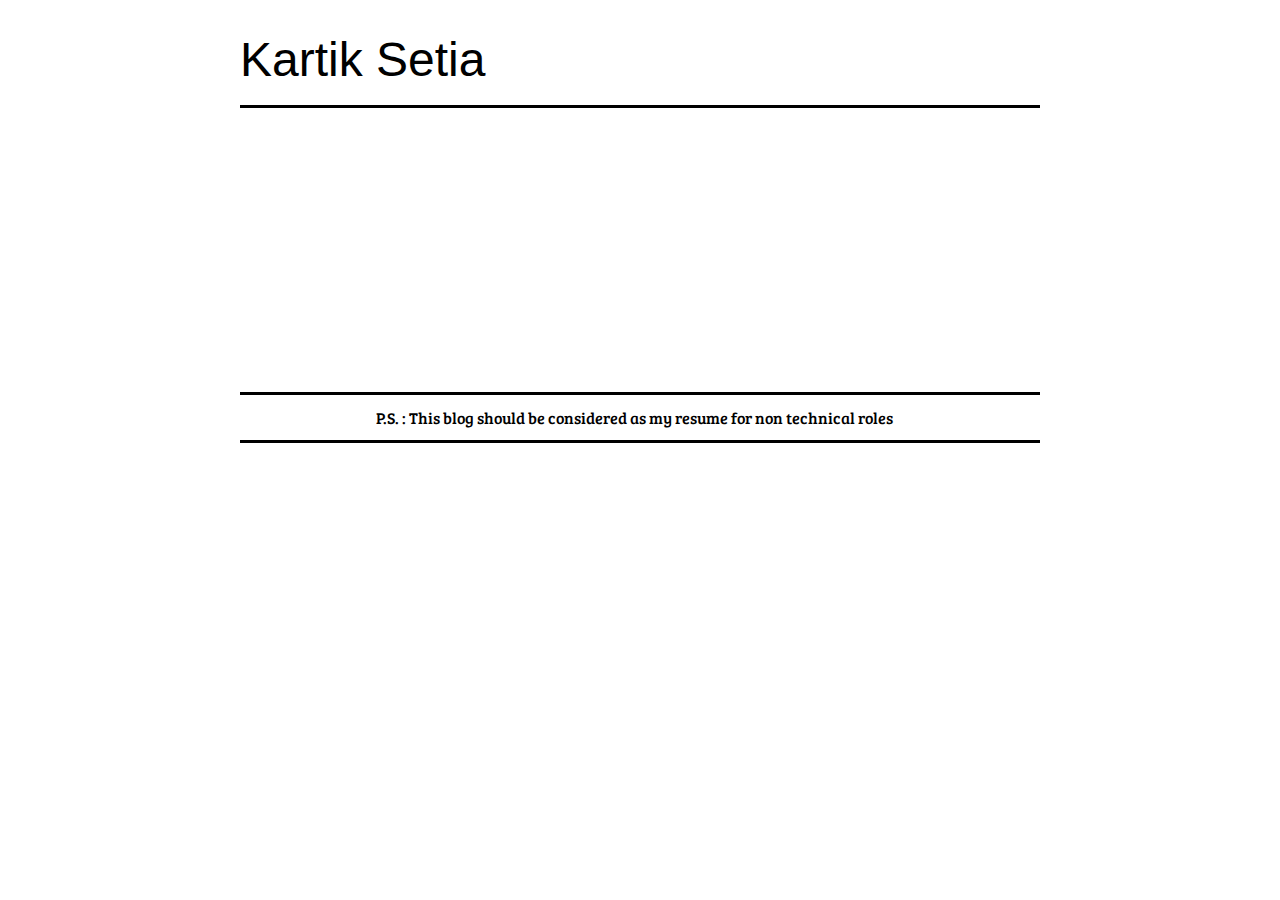
<file: categories/index.html>
<!DOCTYPE html>
<html lang="en">
<head>
  <meta charset="utf-8" />
  <meta name="generator" content="Hugo 0.68.3" />

  <meta http-equiv="X-UA-Compatible" content="IE=edge" />
  <meta name="viewport" content="width=device-width, initial-scale=1" />
  <meta name="author" content="Kartik Setia" />
  <meta property="og:url" content="https://example.com/categories/" />
  <link rel="canonical" href="https://example.com/categories/" /><link rel="preload" href="/js/highlight.pack.js" as="script" /><link rel="alternate" type="application/atom+xml" href="https://example.comindex.xml" title="Example YinYong Blog">

  <script type="application/ld+json">
  {
      "@context" : "http://schema.org",
      "@type" : "BlogPosting",
      "mainEntityOfPage": {
           "@type": "WebPage",
           "@id": "https:\/\/example.com"
      },
      "articleSection" : "categories",
      "name" : "Categories",
      "headline" : "Categories",
      "description" : "",
      "inLanguage" : "en-US",
      "author" : "Kartik Setia",
      "creator" : "Kartik Setia",
      "publisher": "Kartik Setia",
      "accountablePerson" : "Kartik Setia",
      "copyrightHolder" : "Kartik Setia",
      "copyrightYear" : "2020",
      "datePublished": "2020-09-18 00:00:00 \x2b0000 UTC",
      "dateModified" : "2020-09-18 00:00:00 \x2b0000 UTC",
      "url" : "https:\/\/example.com\/categories\/",
      "keywords" : [  ]
  }
</script>
<title>Categories - Example YinYong Blog</title>
  <meta property="og:title" content="Categories - Example YinYong Blog" />
  <meta property="og:type" content="article" />
  <meta property="og:description" content="" />
  <meta name="description" content="" />
  <meta property="og:locale" content="en-us" />

  <link rel="stylesheet" href="/css/flexboxgrid-6.3.1.min.css" />
  <link rel="stylesheet" href="/css/github-markdown.css" />
  <link rel="stylesheet" href="/css/highlight/tomorrow.min.css" />
  <link rel="stylesheet" href="/css/index.css">

  

  <link href="/index.xml" rel="alternate" type="application/rss+xml"
    title="Example YinYong Blog">
  
  <link href="https://fonts.googleapis.com/css?family=Arvo|Permanent+Marker|Bree+Serif" rel="stylesheet">
  
  

  
</head>

<body>
  <article class="posts">
    <div class="row">
      <div class="col-xs-12">
        
<header>
  <div class="signatures site-title">
    <a href="/">Kartik Setia</a>
  </div>
</header>
<div class="row end-xs">
  
  
</div>
<div class="header-line"></div>


        <h1 class="taxonomy-term"></h1>
        <div id="posts-list">
          
        </div>

        <div class="site-footer">
  
  <div class="site-footer-item">
    <a href="/index.xml" target="_blank">P.S. : This blog should be considered as my resume for non technical roles</a>
  </div>
  
  
</div>

      </div>
    </div>
  </article>

  <script src="/js/highlight.pack.js"></script>


<script>
  hljs.initHighlightingOnLoad();
  
  
  
    
    
  
</script>

</body>

</html>
</file>
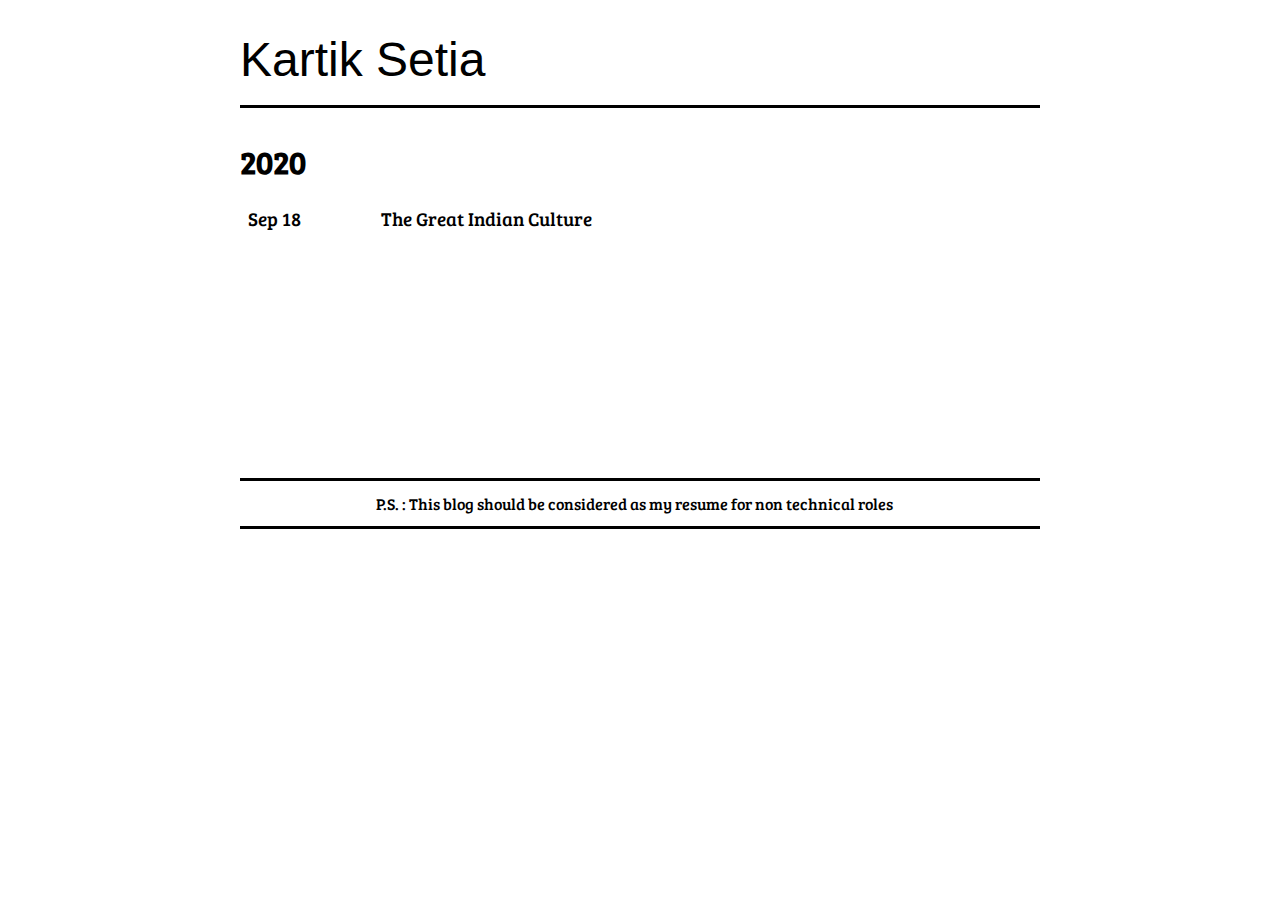
<file: posts/index.html>
<!DOCTYPE html>
<html lang="en">
<head>
  <meta charset="utf-8" />
  <meta name="generator" content="Hugo 0.68.3" />

  <meta http-equiv="X-UA-Compatible" content="IE=edge" />
  <meta name="viewport" content="width=device-width, initial-scale=1" />
  <meta name="author" content="Kartik Setia" />
  <meta property="og:url" content="https://example.com/posts/" />
  <link rel="canonical" href="https://example.com/posts/" /><link rel="preload" href="/js/highlight.pack.js" as="script" /><link rel="alternate" type="application/atom+xml" href="https://example.comindex.xml" title="Example YinYong Blog">

  <script type="application/ld+json">
  {
      "@context" : "http://schema.org",
      "@type" : "BlogPosting",
      "mainEntityOfPage": {
           "@type": "WebPage",
           "@id": "https:\/\/example.com"
      },
      "articleSection" : "posts",
      "name" : "Posts",
      "headline" : "Posts",
      "description" : "",
      "inLanguage" : "en-US",
      "author" : "Kartik Setia",
      "creator" : "Kartik Setia",
      "publisher": "Kartik Setia",
      "accountablePerson" : "Kartik Setia",
      "copyrightHolder" : "Kartik Setia",
      "copyrightYear" : "2020",
      "datePublished": "2020-09-18 00:00:00 \x2b0000 UTC",
      "dateModified" : "2020-09-18 00:00:00 \x2b0000 UTC",
      "url" : "https:\/\/example.com\/posts\/",
      "keywords" : [  ]
  }
</script>
<title>Posts - Example YinYong Blog</title>
  <meta property="og:title" content="Posts - Example YinYong Blog" />
  <meta property="og:type" content="article" />
  <meta property="og:description" content="" />
  <meta name="description" content="" />
  <meta property="og:locale" content="en-us" />

  <link rel="stylesheet" href="/css/flexboxgrid-6.3.1.min.css" />
  <link rel="stylesheet" href="/css/github-markdown.css" />
  <link rel="stylesheet" href="/css/highlight/tomorrow.min.css" />
  <link rel="stylesheet" href="/css/index.css">

  

  <link href="/index.xml" rel="alternate" type="application/rss+xml"
    title="Example YinYong Blog">
  
  <link href="https://fonts.googleapis.com/css?family=Arvo|Permanent+Marker|Bree+Serif" rel="stylesheet">
  
  

  
</head>

<body>
  <article class="posts">
    <div class="row">
      <div class="col-xs-12">
        
<header>
  <div class="signatures site-title">
    <a href="/">Kartik Setia</a>
  </div>
</header>
<div class="row end-xs">
  
  
</div>
<div class="header-line"></div>


        <h1 class="taxonomy-term"></h1>
        <div id="posts-list">
          <section>
            <h1 class="site-date-catalog">2020</h1>

            
            <div class="row posts-line">
              <div class="posts-date col-xs-2">
                <time datetime="2020-09-18 00:00:00 UTC">Sep 18</time>
              </div>
              <div class="posts-title col-xs-10">
                <div class="row">
                  <div class="col-xs-12">
                    <a href="/posts/culture/">The Great Indian Culture</a>
                  </div>
                </div>
              </div>
            </div>
            
          </section>
          
        </div>

        <div class="site-footer">
  
  <div class="site-footer-item">
    <a href="/index.xml" target="_blank">P.S. : This blog should be considered as my resume for non technical roles</a>
  </div>
  
  
</div>

      </div>
    </div>
  </article>

  <script src="/js/highlight.pack.js"></script>


<script>
  hljs.initHighlightingOnLoad();
  
  
  
    
    
  
</script>

</body>

</html>
</file>
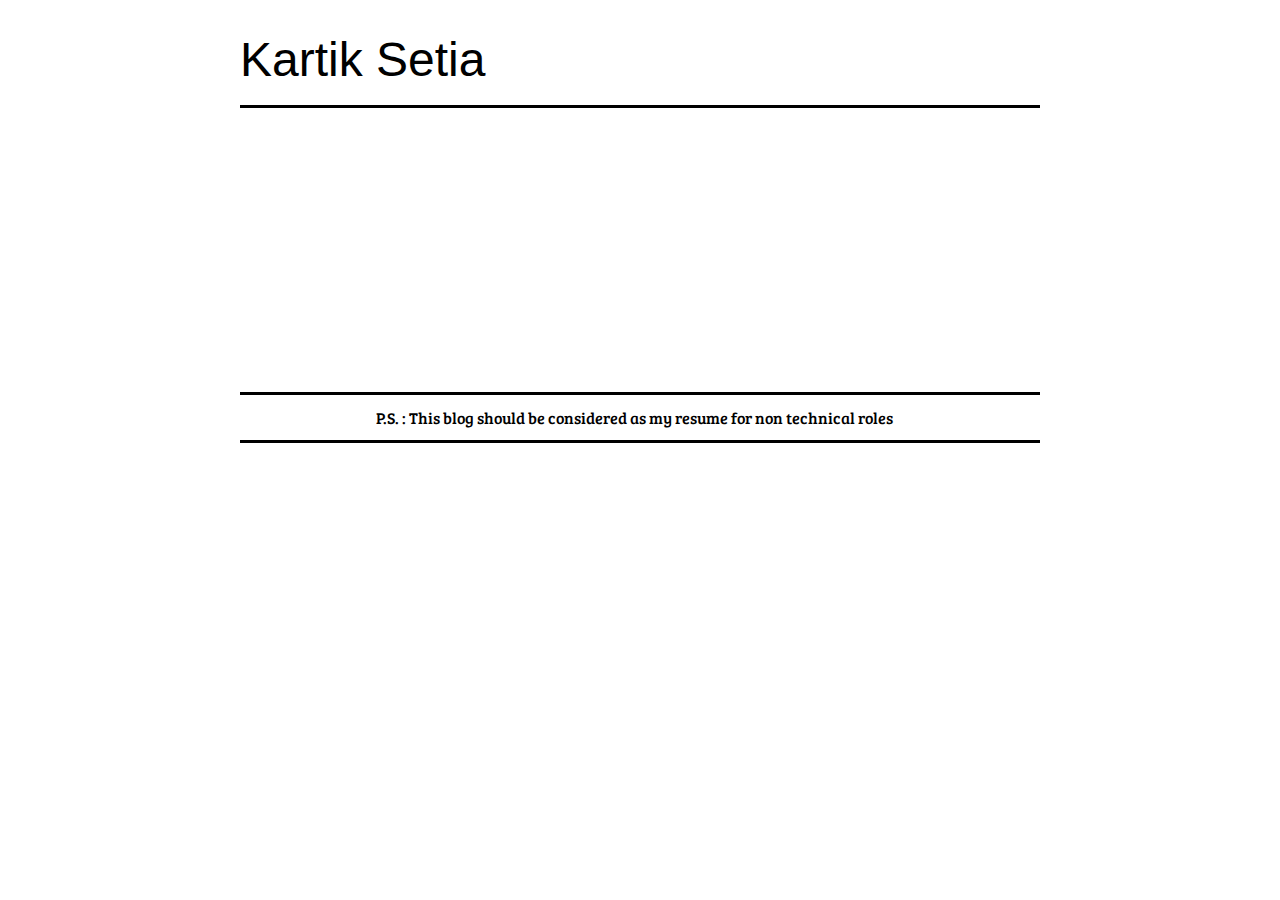
<file: tags/index.html>
<!DOCTYPE html>
<html lang="en">
<head>
  <meta charset="utf-8" />
  <meta name="generator" content="Hugo 0.68.3" />

  <meta http-equiv="X-UA-Compatible" content="IE=edge" />
  <meta name="viewport" content="width=device-width, initial-scale=1" />
  <meta name="author" content="Kartik Setia" />
  <meta property="og:url" content="https://example.com/tags/" />
  <link rel="canonical" href="https://example.com/tags/" /><link rel="preload" href="/js/highlight.pack.js" as="script" /><link rel="alternate" type="application/atom+xml" href="https://example.comindex.xml" title="Example YinYong Blog">

  <script type="application/ld+json">
  {
      "@context" : "http://schema.org",
      "@type" : "BlogPosting",
      "mainEntityOfPage": {
           "@type": "WebPage",
           "@id": "https:\/\/example.com"
      },
      "articleSection" : "tags",
      "name" : "Tags",
      "headline" : "Tags",
      "description" : "",
      "inLanguage" : "en-US",
      "author" : "Kartik Setia",
      "creator" : "Kartik Setia",
      "publisher": "Kartik Setia",
      "accountablePerson" : "Kartik Setia",
      "copyrightHolder" : "Kartik Setia",
      "copyrightYear" : "2020",
      "datePublished": "2020-09-18 00:00:00 \x2b0000 UTC",
      "dateModified" : "2020-09-18 00:00:00 \x2b0000 UTC",
      "url" : "https:\/\/example.com\/tags\/",
      "keywords" : [  ]
  }
</script>
<title>Tags - Example YinYong Blog</title>
  <meta property="og:title" content="Tags - Example YinYong Blog" />
  <meta property="og:type" content="article" />
  <meta property="og:description" content="" />
  <meta name="description" content="" />
  <meta property="og:locale" content="en-us" />

  <link rel="stylesheet" href="/css/flexboxgrid-6.3.1.min.css" />
  <link rel="stylesheet" href="/css/github-markdown.css" />
  <link rel="stylesheet" href="/css/highlight/tomorrow.min.css" />
  <link rel="stylesheet" href="/css/index.css">

  

  <link href="/index.xml" rel="alternate" type="application/rss+xml"
    title="Example YinYong Blog">
  
  <link href="https://fonts.googleapis.com/css?family=Arvo|Permanent+Marker|Bree+Serif" rel="stylesheet">
  
  

  
</head>

<body>
  <article class="posts">
    <div class="row">
      <div class="col-xs-12">
        
<header>
  <div class="signatures site-title">
    <a href="/">Kartik Setia</a>
  </div>
</header>
<div class="row end-xs">
  
  
</div>
<div class="header-line"></div>


        <h1 class="taxonomy-term"></h1>
        <div id="posts-list">
          
        </div>

        <div class="site-footer">
  
  <div class="site-footer-item">
    <a href="/index.xml" target="_blank">P.S. : This blog should be considered as my resume for non technical roles</a>
  </div>
  
  
</div>

      </div>
    </div>
  </article>

  <script src="/js/highlight.pack.js"></script>


<script>
  hljs.initHighlightingOnLoad();
  
  
  
    
    
  
</script>

</body>

</html>
</file>
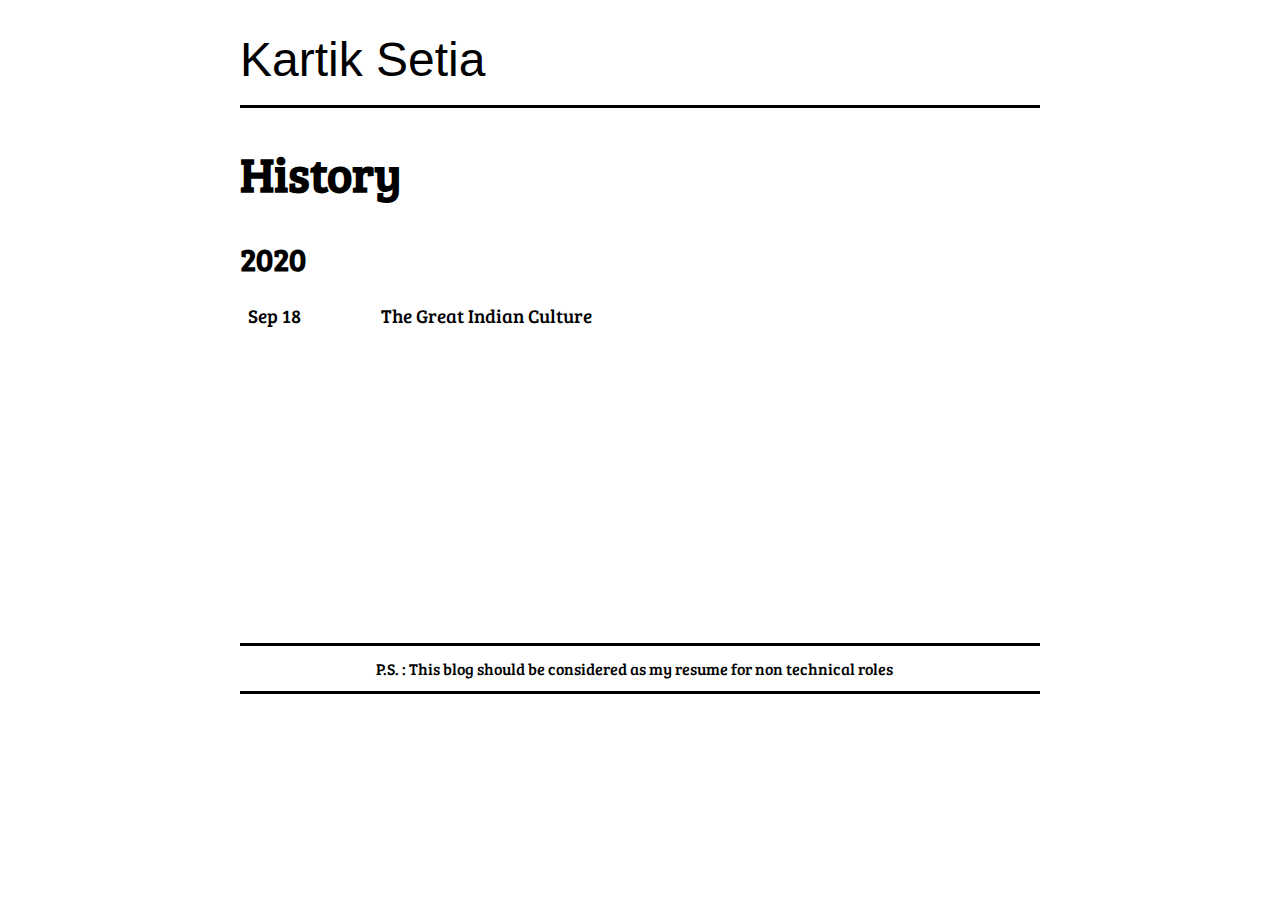
<file: categories/history/index.html>
<!DOCTYPE html>
<html lang="en">
<head>
  <meta charset="utf-8" />
  <meta name="generator" content="Hugo 0.68.3" />

  <meta http-equiv="X-UA-Compatible" content="IE=edge" />
  <meta name="viewport" content="width=device-width, initial-scale=1" />
  <meta name="author" content="Kartik Setia" />
  <meta property="og:url" content="https://example.com/categories/history/" />
  <link rel="canonical" href="https://example.com/categories/history/" /><link rel="preload" href="/js/highlight.pack.js" as="script" /><link rel="alternate" type="application/atom+xml" href="https://example.comindex.xml" title="Example YinYong Blog">

  <script type="application/ld+json">
  {
      "@context" : "http://schema.org",
      "@type" : "BlogPosting",
      "mainEntityOfPage": {
           "@type": "WebPage",
           "@id": "https:\/\/example.com"
      },
      "articleSection" : "categories",
      "name" : "History",
      "headline" : "History",
      "description" : "",
      "inLanguage" : "en-US",
      "author" : "Kartik Setia",
      "creator" : "Kartik Setia",
      "publisher": "Kartik Setia",
      "accountablePerson" : "Kartik Setia",
      "copyrightHolder" : "Kartik Setia",
      "copyrightYear" : "2020",
      "datePublished": "2020-09-18 00:00:00 \x2b0000 UTC",
      "dateModified" : "2020-09-18 00:00:00 \x2b0000 UTC",
      "url" : "https:\/\/example.com\/categories\/history\/",
      "keywords" : [  ]
  }
</script>
<title>History - Example YinYong Blog</title>
  <meta property="og:title" content="History - Example YinYong Blog" />
  <meta property="og:type" content="article" />
  <meta property="og:description" content="" />
  <meta name="description" content="" />
  <meta property="og:locale" content="en-us" />

  <link rel="stylesheet" href="/css/flexboxgrid-6.3.1.min.css" />
  <link rel="stylesheet" href="/css/github-markdown.css" />
  <link rel="stylesheet" href="/css/highlight/tomorrow.min.css" />
  <link rel="stylesheet" href="/css/index.css">

  

  <link href="/index.xml" rel="alternate" type="application/rss+xml"
    title="Example YinYong Blog">
  
  <link href="https://fonts.googleapis.com/css?family=Arvo|Permanent+Marker|Bree+Serif" rel="stylesheet">
  
  

  
</head>

<body>
  <article class="posts">
    <div class="row">
      <div class="col-xs-12">
        
<header>
  <div class="signatures site-title">
    <a href="/">Kartik Setia</a>
  </div>
</header>
<div class="row end-xs">
  
  
</div>
<div class="header-line"></div>


        <h1 class="taxonomy-term">History</h1>
        <div id="posts-list">
          <section>
            <h1 class="site-date-catalog">2020</h1>

            
            <div class="row posts-line">
              <div class="posts-date col-xs-2">
                <time datetime="2020-09-18 00:00:00 UTC">Sep 18</time>
              </div>
              <div class="posts-title col-xs-10">
                <div class="row">
                  <div class="col-xs-12">
                    <a href="/posts/culture/">The Great Indian Culture</a>
                  </div>
                </div>
              </div>
            </div>
            
          </section>
          
        </div>

        <div class="site-footer">
  
  <div class="site-footer-item">
    <a href="/index.xml" target="_blank">P.S. : This blog should be considered as my resume for non technical roles</a>
  </div>
  
  
</div>

      </div>
    </div>
  </article>

  <script src="/js/highlight.pack.js"></script>


<script>
  hljs.initHighlightingOnLoad();
  
  
  
    
    
  
</script>

</body>

</html>
</file>
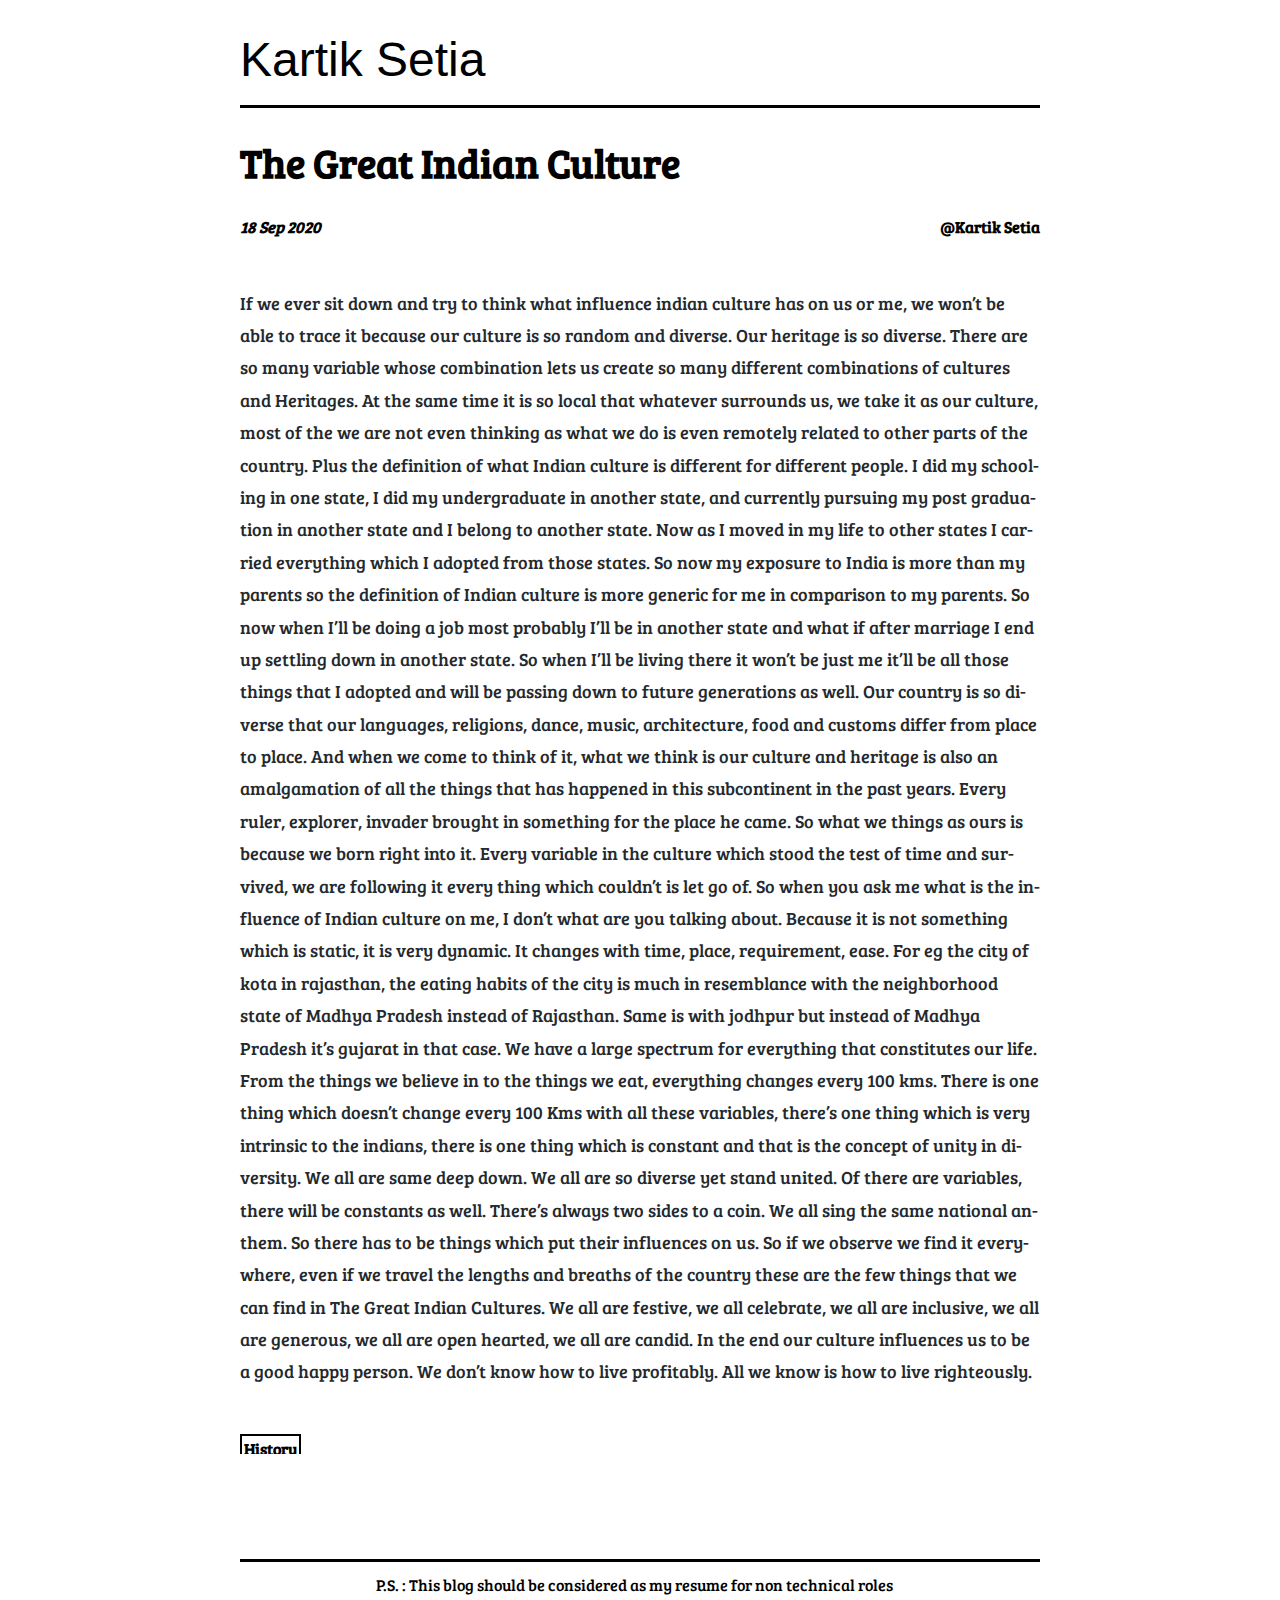
<file: posts/culture/index.html>
<!DOCTYPE html>
<html lang="en">
<head>
  <meta charset="utf-8" />
  <meta name="generator" content="Hugo 0.68.3" />

  <meta http-equiv="X-UA-Compatible" content="IE=edge" />
  <meta name="viewport" content="width=device-width, initial-scale=1" />
  <meta name="author" content="Kartik Setia" />
  <meta property="og:url" content="https://example.com/posts/culture/" />
  <link rel="canonical" href="https://example.com/posts/culture/" /><link rel="preload" href="/js/highlight.pack.js" as="script" /><link rel="alternate" type="application/atom+xml" href="https://example.comindex.xml" title="Example YinYong Blog">

  <script type="application/ld+json">
  {
      "@context" : "http://schema.org",
      "@type" : "BlogPosting",
      "mainEntityOfPage": {
           "@type": "WebPage",
           "@id": "https:\/\/example.com"
      },
      "articleSection" : "posts",
      "name" : "The Great Indian Culture",
      "headline" : "The Great Indian Culture",
      "description" : "If we ever sit down and try to think what influence indian culture has on us or me, we won\x26rsquo;t be able to trace it because our culture is so random and diverse. Our heritage is so diverse. There are so many variable whose combination lets us create so many different combinations of cultures and Heritages. At the same time it is so local that whatever surrounds us, we take it as our culture, most of the we are not even thinking as what we do is even remotely related to other parts of the country.",
      "inLanguage" : "en-US",
      "author" : "Kartik Setia",
      "creator" : "Kartik Setia",
      "publisher": "Kartik Setia",
      "accountablePerson" : "Kartik Setia",
      "copyrightHolder" : "Kartik Setia",
      "copyrightYear" : "2020",
      "datePublished": "2020-09-18 00:00:00 \x2b0000 UTC",
      "dateModified" : "2020-09-18 00:00:00 \x2b0000 UTC",
      "url" : "https:\/\/example.com\/posts\/culture\/",
      "keywords" : [ "India","Culture","History","Experiences", ]
  }
</script>
<title>The Great Indian Culture - Example YinYong Blog</title>
  <meta property="og:title" content="The Great Indian Culture - Example YinYong Blog" />
  <meta property="og:type" content="article" />
  <meta property="og:description" content="If we ever sit down and try to think what influence indian culture has on us or me, we won&rsquo;t be able to trace it because our culture is so random and diverse. Our heritage is so diverse. There are so many variable whose combination lets us create so many different combinations of cultures and Heritages. At the same time it is so local that whatever surrounds us, we take it as our culture, most of the we are not even thinking as what we do is even remotely related to other parts of the country." />
  <meta name="description" content="If we ever sit down and try to think what influence indian culture has on us or me, we won&rsquo;t be able to trace it because our culture is so random and diverse. Our heritage is so diverse. There are so many variable whose combination lets us create so many different combinations of cultures and Heritages. At the same time it is so local that whatever surrounds us, we take it as our culture, most of the we are not even thinking as what we do is even remotely related to other parts of the country." />
  <meta property="og:locale" content="en-us" />

  <link rel="stylesheet" href="/css/flexboxgrid-6.3.1.min.css" />
  <link rel="stylesheet" href="/css/github-markdown.css" />
  <link rel="stylesheet" href="/css/highlight/tomorrow.min.css" />
  <link rel="stylesheet" href="/css/index.css">

  

  <link href="/index.xml" rel="alternate" type="application/rss+xml"
    title="Example YinYong Blog">
  
  <link href="https://fonts.googleapis.com/css?family=Arvo|Permanent+Marker|Bree+Serif" rel="stylesheet">
  
  

  
</head>

<body>
  <article class="post English" id="article">
    <div class="row">
      <div class="col-xs-12">
        <div class="site-header">
          
<header>
  <div class="signatures site-title">
    <a href="/">Kartik Setia</a>
  </div>
</header>
<div class="row end-xs">
  
  
</div>
<div class="header-line"></div>

        </div>
        <header class="post-header">
          <h1 class="post-title">The Great Indian Culture</h1>
          
          <div class="row post-desc">
            <div class="col-xs-6">
              
              <time class="post-date" datetime="2020-09-18 00:00:00 UTC">
                18 Sep 2020
              </time>
              
            </div>
            <div class="col-xs-6">
              
              <div class="post-author">
                <a target="_blank" href="https://kartset.github.io/">@Kartik Setia</a>
              </div>
              
            </div>
          </div>
          
        </header>

        <div class="post-content markdown-body">
          
          <p>If we ever sit down and try to think what influence indian culture has on us or me, we won&rsquo;t be able to trace it because our culture is so random and diverse. Our heritage is so diverse. There are so many variable whose combination lets us create so many different combinations of cultures and Heritages. At the same time it is so local that whatever surrounds us, we take it as our culture, most of the we are not even thinking as what we do is even remotely related to other parts of the country. Plus the definition of what Indian culture is different for different people. I did my schooling in one state, I did my undergraduate in another state, and currently pursuing my post graduation in another state and I belong to another state. Now as I moved in my life to other states I carried everything which I adopted from those states. So now my exposure to India is more than my parents so the definition of Indian culture is more generic for me in comparison to my parents. So now when I&rsquo;ll be doing a job most probably I&rsquo;ll be in another state and what if after marriage I end up settling down in another state. So when I&rsquo;ll be living there it won&rsquo;t be just me it&rsquo;ll be all those things that I adopted and will be passing down to future generations as well. Our country is so diverse that our languages, religions, dance, music, architecture, food and customs differ from place to place. And when we come to think of it, what we think is our culture and heritage is also an amalgamation of all the things that has happened in this subcontinent in the past years. Every ruler, explorer, invader brought in something for the place he came. So what we things as ours is because we born right into it. Every variable in the culture which stood the test of time and survived, we are following it every thing which couldn&rsquo;t is let go of. So when you ask me what is the influence of Indian culture on me, I don&rsquo;t what are you talking about. Because it is not something which is static, it is very dynamic. It changes with time, place, requirement, ease. For eg the city of kota in rajasthan, the eating habits of the city is much in resemblance with the neighborhood state of Madhya Pradesh instead of Rajasthan. Same is with jodhpur but instead of Madhya Pradesh it&rsquo;s gujarat in that case. We have a large spectrum for everything that constitutes our life. From the things we believe in to the things we eat, everything changes every 100 kms. There is one thing which doesn&rsquo;t change every 100 Kms with all these variables, there&rsquo;s one thing which is very intrinsic to the indians, there is one thing which is constant and that is the concept of unity in diversity. We all are same deep down. We all are so diverse yet stand united. Of there are variables, there will be constants as well. There&rsquo;s always two sides to a coin.  We all sing the same national anthem. So there has to be things which put their influences on us. So if we observe we find it everywhere, even if we travel the lengths and breaths of the country these are the few things that we can find in The Great Indian Cultures. We all are festive, we all celebrate, we all are inclusive, we all are generous, we all are open hearted, we all are candid. In the end our culture influences us to be a good happy person. We don&rsquo;t know how to live profitably. All we know is how to live righteously.</p>

        </div>

        <div class="row middle-xs">
          <div class="col-xs-12">
            
            <div class="post-category">
              <a href="/categories/history/">
                History
              </a>
            </div>
            
          </div>
        </div>
        
          <div class="row">
            <div class="col-xs-12">
              
            </div>
          </div>

          


          
          
          <div style="height: 50px;"></div>
          
          <div class="post-comments">
            <div id="disqus_thread"></div>
<script>
  window.addEventListener("load", () => {
    (function() {
      
      var d = document,
        s = d.createElement("script");
      s.src = "https://joway.disqus.com/embed.js";
      s.setAttribute("data-timestamp", +new Date());
      (d.head || d.body).appendChild(s);
    })();
  });
</script>
<noscript
  >Please enable JavaScript to view the
  <a href="https://disqus.com/?ref_noscript"
    >comments powered by Disqus.</a
  ></noscript
>

          </div>
          
        

        <div class="site-footer">
  
  <div class="site-footer-item">
    <a href="/index.xml" target="_blank">P.S. : This blog should be considered as my resume for non technical roles</a>
  </div>
  
  
</div>

      </div>
    </div>
  </article>

  <script src="/js/highlight.pack.js"></script>


<script>
  hljs.initHighlightingOnLoad();
  
  
  
    
    
  
</script>

  

</body>

</html>
</file>
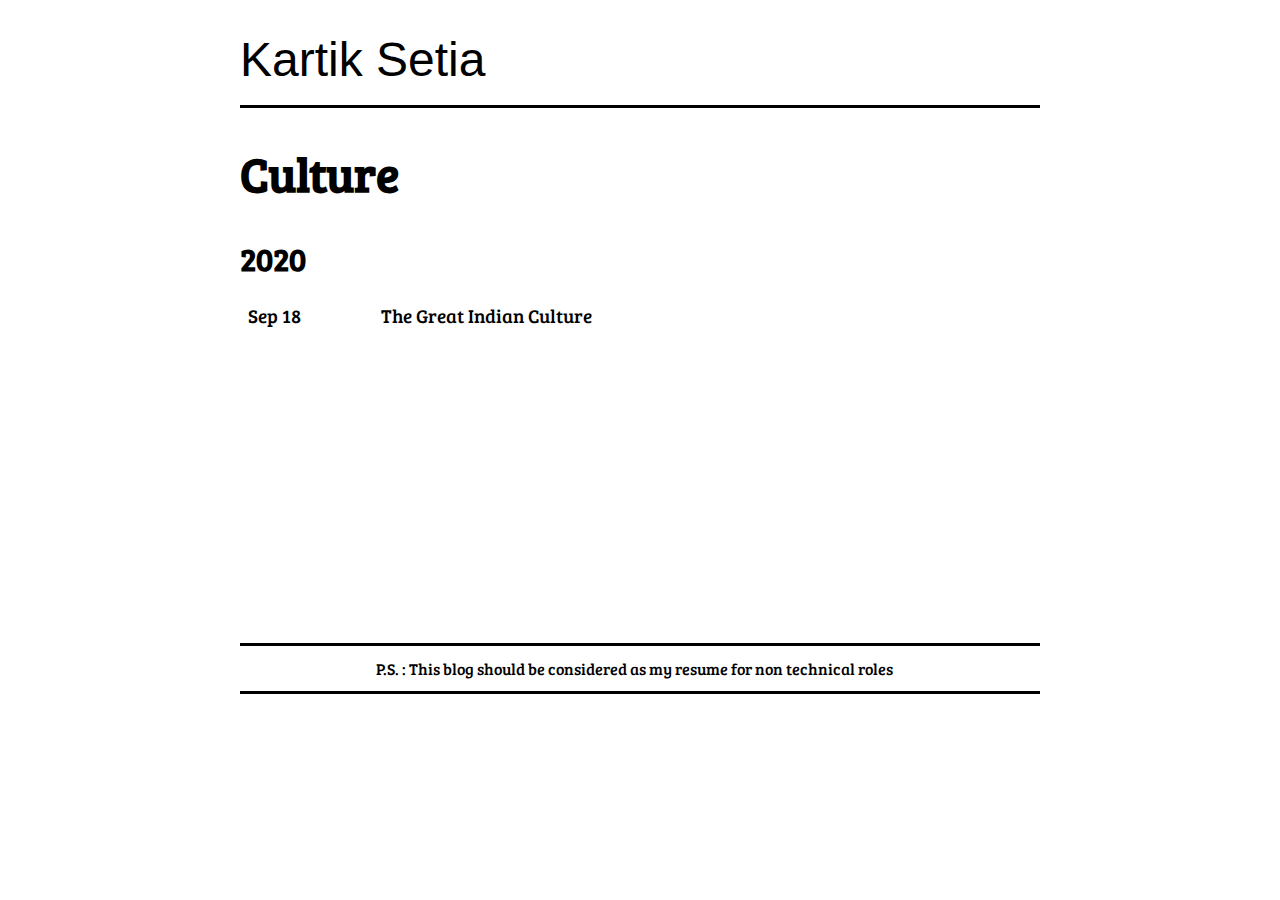
<file: tags/culture/index.html>
<!DOCTYPE html>
<html lang="en">
<head>
  <meta charset="utf-8" />
  <meta name="generator" content="Hugo 0.68.3" />

  <meta http-equiv="X-UA-Compatible" content="IE=edge" />
  <meta name="viewport" content="width=device-width, initial-scale=1" />
  <meta name="author" content="Kartik Setia" />
  <meta property="og:url" content="https://example.com/tags/culture/" />
  <link rel="canonical" href="https://example.com/tags/culture/" /><link rel="preload" href="/js/highlight.pack.js" as="script" /><link rel="alternate" type="application/atom+xml" href="https://example.comindex.xml" title="Example YinYong Blog">

  <script type="application/ld+json">
  {
      "@context" : "http://schema.org",
      "@type" : "BlogPosting",
      "mainEntityOfPage": {
           "@type": "WebPage",
           "@id": "https:\/\/example.com"
      },
      "articleSection" : "tags",
      "name" : "Culture",
      "headline" : "Culture",
      "description" : "",
      "inLanguage" : "en-US",
      "author" : "Kartik Setia",
      "creator" : "Kartik Setia",
      "publisher": "Kartik Setia",
      "accountablePerson" : "Kartik Setia",
      "copyrightHolder" : "Kartik Setia",
      "copyrightYear" : "2020",
      "datePublished": "2020-09-18 00:00:00 \x2b0000 UTC",
      "dateModified" : "2020-09-18 00:00:00 \x2b0000 UTC",
      "url" : "https:\/\/example.com\/tags\/culture\/",
      "keywords" : [  ]
  }
</script>
<title>Culture - Example YinYong Blog</title>
  <meta property="og:title" content="Culture - Example YinYong Blog" />
  <meta property="og:type" content="article" />
  <meta property="og:description" content="" />
  <meta name="description" content="" />
  <meta property="og:locale" content="en-us" />

  <link rel="stylesheet" href="/css/flexboxgrid-6.3.1.min.css" />
  <link rel="stylesheet" href="/css/github-markdown.css" />
  <link rel="stylesheet" href="/css/highlight/tomorrow.min.css" />
  <link rel="stylesheet" href="/css/index.css">

  

  <link href="/index.xml" rel="alternate" type="application/rss+xml"
    title="Example YinYong Blog">
  
  <link href="https://fonts.googleapis.com/css?family=Arvo|Permanent+Marker|Bree+Serif" rel="stylesheet">
  
  

  
</head>

<body>
  <article class="posts">
    <div class="row">
      <div class="col-xs-12">
        
<header>
  <div class="signatures site-title">
    <a href="/">Kartik Setia</a>
  </div>
</header>
<div class="row end-xs">
  
  
</div>
<div class="header-line"></div>


        <h1 class="taxonomy-term">Culture</h1>
        <div id="posts-list">
          <section>
            <h1 class="site-date-catalog">2020</h1>

            
            <div class="row posts-line">
              <div class="posts-date col-xs-2">
                <time datetime="2020-09-18 00:00:00 UTC">Sep 18</time>
              </div>
              <div class="posts-title col-xs-10">
                <div class="row">
                  <div class="col-xs-12">
                    <a href="/posts/culture/">The Great Indian Culture</a>
                  </div>
                </div>
              </div>
            </div>
            
          </section>
          
        </div>

        <div class="site-footer">
  
  <div class="site-footer-item">
    <a href="/index.xml" target="_blank">P.S. : This blog should be considered as my resume for non technical roles</a>
  </div>
  
  
</div>

      </div>
    </div>
  </article>

  <script src="/js/highlight.pack.js"></script>


<script>
  hljs.initHighlightingOnLoad();
  
  
  
    
    
  
</script>

</body>

</html>
</file>
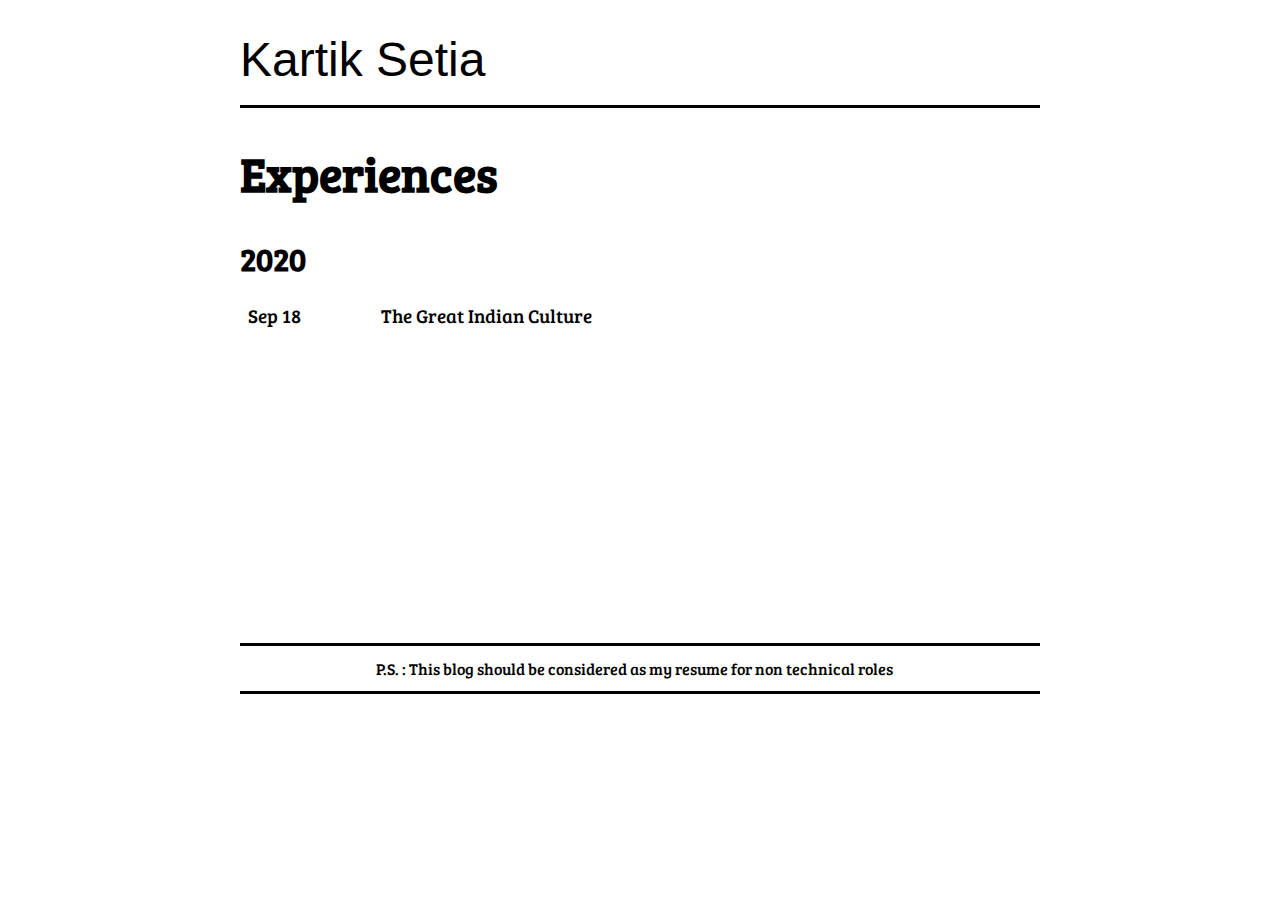
<file: tags/experiences/index.html>
<!DOCTYPE html>
<html lang="en">
<head>
  <meta charset="utf-8" />
  <meta name="generator" content="Hugo 0.68.3" />

  <meta http-equiv="X-UA-Compatible" content="IE=edge" />
  <meta name="viewport" content="width=device-width, initial-scale=1" />
  <meta name="author" content="Kartik Setia" />
  <meta property="og:url" content="https://example.com/tags/experiences/" />
  <link rel="canonical" href="https://example.com/tags/experiences/" /><link rel="preload" href="/js/highlight.pack.js" as="script" /><link rel="alternate" type="application/atom+xml" href="https://example.comindex.xml" title="Example YinYong Blog">

  <script type="application/ld+json">
  {
      "@context" : "http://schema.org",
      "@type" : "BlogPosting",
      "mainEntityOfPage": {
           "@type": "WebPage",
           "@id": "https:\/\/example.com"
      },
      "articleSection" : "tags",
      "name" : "Experiences",
      "headline" : "Experiences",
      "description" : "",
      "inLanguage" : "en-US",
      "author" : "Kartik Setia",
      "creator" : "Kartik Setia",
      "publisher": "Kartik Setia",
      "accountablePerson" : "Kartik Setia",
      "copyrightHolder" : "Kartik Setia",
      "copyrightYear" : "2020",
      "datePublished": "2020-09-18 00:00:00 \x2b0000 UTC",
      "dateModified" : "2020-09-18 00:00:00 \x2b0000 UTC",
      "url" : "https:\/\/example.com\/tags\/experiences\/",
      "keywords" : [  ]
  }
</script>
<title>Experiences - Example YinYong Blog</title>
  <meta property="og:title" content="Experiences - Example YinYong Blog" />
  <meta property="og:type" content="article" />
  <meta property="og:description" content="" />
  <meta name="description" content="" />
  <meta property="og:locale" content="en-us" />

  <link rel="stylesheet" href="/css/flexboxgrid-6.3.1.min.css" />
  <link rel="stylesheet" href="/css/github-markdown.css" />
  <link rel="stylesheet" href="/css/highlight/tomorrow.min.css" />
  <link rel="stylesheet" href="/css/index.css">

  

  <link href="/index.xml" rel="alternate" type="application/rss+xml"
    title="Example YinYong Blog">
  
  <link href="https://fonts.googleapis.com/css?family=Arvo|Permanent+Marker|Bree+Serif" rel="stylesheet">
  
  

  
</head>

<body>
  <article class="posts">
    <div class="row">
      <div class="col-xs-12">
        
<header>
  <div class="signatures site-title">
    <a href="/">Kartik Setia</a>
  </div>
</header>
<div class="row end-xs">
  
  
</div>
<div class="header-line"></div>


        <h1 class="taxonomy-term">Experiences</h1>
        <div id="posts-list">
          <section>
            <h1 class="site-date-catalog">2020</h1>

            
            <div class="row posts-line">
              <div class="posts-date col-xs-2">
                <time datetime="2020-09-18 00:00:00 UTC">Sep 18</time>
              </div>
              <div class="posts-title col-xs-10">
                <div class="row">
                  <div class="col-xs-12">
                    <a href="/posts/culture/">The Great Indian Culture</a>
                  </div>
                </div>
              </div>
            </div>
            
          </section>
          
        </div>

        <div class="site-footer">
  
  <div class="site-footer-item">
    <a href="/index.xml" target="_blank">P.S. : This blog should be considered as my resume for non technical roles</a>
  </div>
  
  
</div>

      </div>
    </div>
  </article>

  <script src="/js/highlight.pack.js"></script>


<script>
  hljs.initHighlightingOnLoad();
  
  
  
    
    
  
</script>

</body>

</html>
</file>
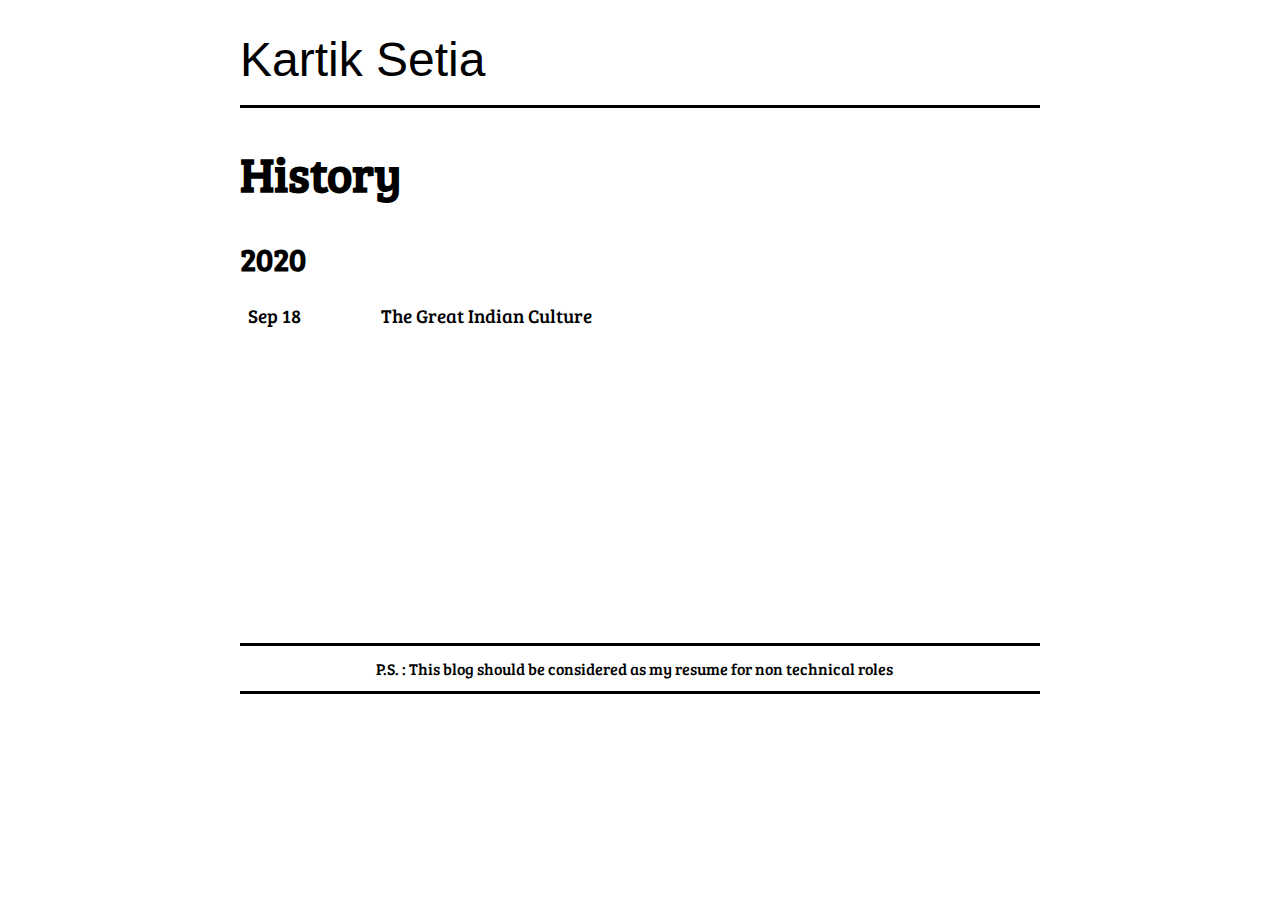
<file: tags/history/index.html>
<!DOCTYPE html>
<html lang="en">
<head>
  <meta charset="utf-8" />
  <meta name="generator" content="Hugo 0.68.3" />

  <meta http-equiv="X-UA-Compatible" content="IE=edge" />
  <meta name="viewport" content="width=device-width, initial-scale=1" />
  <meta name="author" content="Kartik Setia" />
  <meta property="og:url" content="https://example.com/tags/history/" />
  <link rel="canonical" href="https://example.com/tags/history/" /><link rel="preload" href="/js/highlight.pack.js" as="script" /><link rel="alternate" type="application/atom+xml" href="https://example.comindex.xml" title="Example YinYong Blog">

  <script type="application/ld+json">
  {
      "@context" : "http://schema.org",
      "@type" : "BlogPosting",
      "mainEntityOfPage": {
           "@type": "WebPage",
           "@id": "https:\/\/example.com"
      },
      "articleSection" : "tags",
      "name" : "History",
      "headline" : "History",
      "description" : "",
      "inLanguage" : "en-US",
      "author" : "Kartik Setia",
      "creator" : "Kartik Setia",
      "publisher": "Kartik Setia",
      "accountablePerson" : "Kartik Setia",
      "copyrightHolder" : "Kartik Setia",
      "copyrightYear" : "2020",
      "datePublished": "2020-09-18 00:00:00 \x2b0000 UTC",
      "dateModified" : "2020-09-18 00:00:00 \x2b0000 UTC",
      "url" : "https:\/\/example.com\/tags\/history\/",
      "keywords" : [  ]
  }
</script>
<title>History - Example YinYong Blog</title>
  <meta property="og:title" content="History - Example YinYong Blog" />
  <meta property="og:type" content="article" />
  <meta property="og:description" content="" />
  <meta name="description" content="" />
  <meta property="og:locale" content="en-us" />

  <link rel="stylesheet" href="/css/flexboxgrid-6.3.1.min.css" />
  <link rel="stylesheet" href="/css/github-markdown.css" />
  <link rel="stylesheet" href="/css/highlight/tomorrow.min.css" />
  <link rel="stylesheet" href="/css/index.css">

  

  <link href="/index.xml" rel="alternate" type="application/rss+xml"
    title="Example YinYong Blog">
  
  <link href="https://fonts.googleapis.com/css?family=Arvo|Permanent+Marker|Bree+Serif" rel="stylesheet">
  
  

  
</head>

<body>
  <article class="posts">
    <div class="row">
      <div class="col-xs-12">
        
<header>
  <div class="signatures site-title">
    <a href="/">Kartik Setia</a>
  </div>
</header>
<div class="row end-xs">
  
  
</div>
<div class="header-line"></div>


        <h1 class="taxonomy-term">History</h1>
        <div id="posts-list">
          <section>
            <h1 class="site-date-catalog">2020</h1>

            
            <div class="row posts-line">
              <div class="posts-date col-xs-2">
                <time datetime="2020-09-18 00:00:00 UTC">Sep 18</time>
              </div>
              <div class="posts-title col-xs-10">
                <div class="row">
                  <div class="col-xs-12">
                    <a href="/posts/culture/">The Great Indian Culture</a>
                  </div>
                </div>
              </div>
            </div>
            
          </section>
          
        </div>

        <div class="site-footer">
  
  <div class="site-footer-item">
    <a href="/index.xml" target="_blank">P.S. : This blog should be considered as my resume for non technical roles</a>
  </div>
  
  
</div>

      </div>
    </div>
  </article>

  <script src="/js/highlight.pack.js"></script>


<script>
  hljs.initHighlightingOnLoad();
  
  
  
    
    
  
</script>

</body>

</html>
</file>
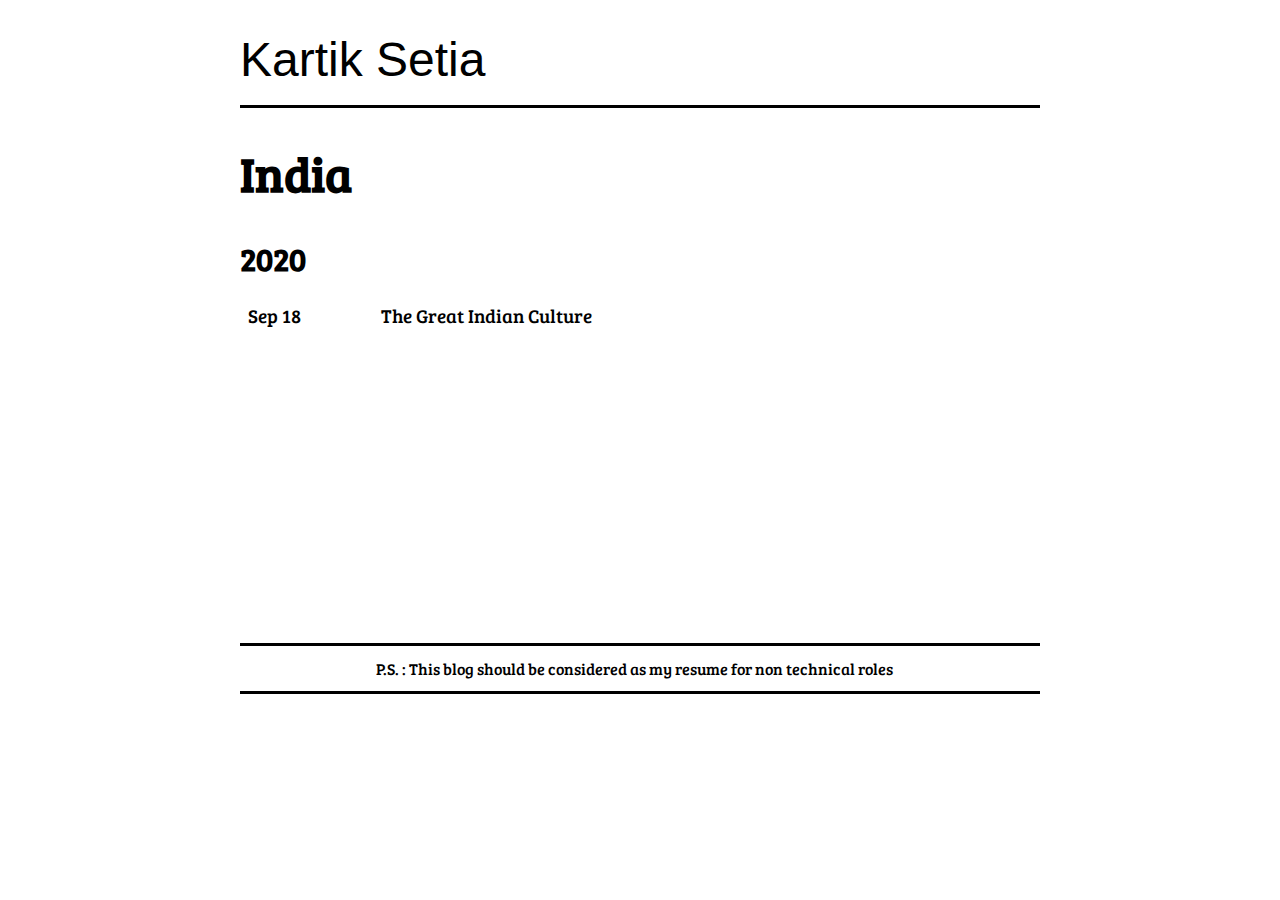
<file: tags/india/index.html>
<!DOCTYPE html>
<html lang="en">
<head>
  <meta charset="utf-8" />
  <meta name="generator" content="Hugo 0.68.3" />

  <meta http-equiv="X-UA-Compatible" content="IE=edge" />
  <meta name="viewport" content="width=device-width, initial-scale=1" />
  <meta name="author" content="Kartik Setia" />
  <meta property="og:url" content="https://example.com/tags/india/" />
  <link rel="canonical" href="https://example.com/tags/india/" /><link rel="preload" href="/js/highlight.pack.js" as="script" /><link rel="alternate" type="application/atom+xml" href="https://example.comindex.xml" title="Example YinYong Blog">

  <script type="application/ld+json">
  {
      "@context" : "http://schema.org",
      "@type" : "BlogPosting",
      "mainEntityOfPage": {
           "@type": "WebPage",
           "@id": "https:\/\/example.com"
      },
      "articleSection" : "tags",
      "name" : "India",
      "headline" : "India",
      "description" : "",
      "inLanguage" : "en-US",
      "author" : "Kartik Setia",
      "creator" : "Kartik Setia",
      "publisher": "Kartik Setia",
      "accountablePerson" : "Kartik Setia",
      "copyrightHolder" : "Kartik Setia",
      "copyrightYear" : "2020",
      "datePublished": "2020-09-18 00:00:00 \x2b0000 UTC",
      "dateModified" : "2020-09-18 00:00:00 \x2b0000 UTC",
      "url" : "https:\/\/example.com\/tags\/india\/",
      "keywords" : [  ]
  }
</script>
<title>India - Example YinYong Blog</title>
  <meta property="og:title" content="India - Example YinYong Blog" />
  <meta property="og:type" content="article" />
  <meta property="og:description" content="" />
  <meta name="description" content="" />
  <meta property="og:locale" content="en-us" />

  <link rel="stylesheet" href="/css/flexboxgrid-6.3.1.min.css" />
  <link rel="stylesheet" href="/css/github-markdown.css" />
  <link rel="stylesheet" href="/css/highlight/tomorrow.min.css" />
  <link rel="stylesheet" href="/css/index.css">

  

  <link href="/index.xml" rel="alternate" type="application/rss+xml"
    title="Example YinYong Blog">
  
  <link href="https://fonts.googleapis.com/css?family=Arvo|Permanent+Marker|Bree+Serif" rel="stylesheet">
  
  

  
</head>

<body>
  <article class="posts">
    <div class="row">
      <div class="col-xs-12">
        
<header>
  <div class="signatures site-title">
    <a href="/">Kartik Setia</a>
  </div>
</header>
<div class="row end-xs">
  
  
</div>
<div class="header-line"></div>


        <h1 class="taxonomy-term">India</h1>
        <div id="posts-list">
          <section>
            <h1 class="site-date-catalog">2020</h1>

            
            <div class="row posts-line">
              <div class="posts-date col-xs-2">
                <time datetime="2020-09-18 00:00:00 UTC">Sep 18</time>
              </div>
              <div class="posts-title col-xs-10">
                <div class="row">
                  <div class="col-xs-12">
                    <a href="/posts/culture/">The Great Indian Culture</a>
                  </div>
                </div>
              </div>
            </div>
            
          </section>
          
        </div>

        <div class="site-footer">
  
  <div class="site-footer-item">
    <a href="/index.xml" target="_blank">P.S. : This blog should be considered as my resume for non technical roles</a>
  </div>
  
  
</div>

      </div>
    </div>
  </article>

  <script src="/js/highlight.pack.js"></script>


<script>
  hljs.initHighlightingOnLoad();
  
  
  
    
    
  
</script>

</body>

</html>
</file>
<file: css/github-markdown.css>
.markdown-body {
  -ms-text-size-adjust: 100%;
  -webkit-text-size-adjust: 100%;
  line-height: 1.5;
  color: #24292e;
}
.markdown-body .pl-c {
  color: #6a737d;
}
.markdown-body .pl-c1,
.markdown-body .pl-s .pl-v {
  color: #005cc5;
}
.markdown-body .pl-e,
.markdown-body .pl-en {
  color: #6f42c1;
}
.markdown-body .pl-s .pl-s1,
.markdown-body .pl-smi {
  color: #24292e;
}
.markdown-body .pl-ent {
  color: #22863a;
}
.markdown-body .pl-k {
  color: #d73a49;
}
.markdown-body .pl-pds,
.markdown-body .pl-s,
.markdown-body .pl-s .pl-pse .pl-s1,
.markdown-body .pl-sr,
.markdown-body .pl-sr .pl-cce,
.markdown-body .pl-sr .pl-sra,
.markdown-body .pl-sr .pl-sre {
  color: #032f62;
}
.markdown-body .pl-smw,
.markdown-body .pl-v {
  color: #e36209;
}
.markdown-body .pl-bu {
  color: #b31d28;
}
.markdown-body .pl-ii {
  color: #fafbfc;
  background-color: #b31d28;
}
.markdown-body .pl-c2 {
  color: #fafbfc;
  background-color: #d73a49;
}
.markdown-body .pl-c2::before {
  content: "^M";
}
.markdown-body .pl-sr .pl-cce {
  font-weight: 700;
  color: #22863a;
}
.markdown-body .pl-ml {
  color: #735c0f;
}
.markdown-body .pl-mh,
.markdown-body .pl-mh .pl-en,
.markdown-body .pl-ms {
  font-weight: 700;
  color: #005cc5;
}
.markdown-body .pl-mi {
  font-style: italic;
  color: #24292e;
}
.markdown-body .pl-mb {
  font-weight: 700;
  color: #24292e;
}
.markdown-body .pl-md {
  color: #b31d28;
  background-color: #ffeef0;
}
.markdown-body .pl-mi1 {
  color: #22863a;
  background-color: #f0fff4;
}
.markdown-body .pl-mc {
  color: #e36209;
  background-color: #ffebda;
}
.markdown-body .pl-mi2 {
  color: #f6f8fa;
  background-color: #005cc5;
}
.markdown-body .pl-mdr {
  font-weight: 700;
  color: #6f42c1;
}
.markdown-body .pl-ba {
  color: #586069;
}
.markdown-body .pl-sg {
  color: #959da5;
}
.markdown-body .pl-corl {
  text-decoration: underline;
  color: #032f62;
}
.markdown-body .octicon {
  display: inline-block;
  vertical-align: text-top;
  fill: currentColor;
}
.markdown-body a {
  background-color: transparent;
}
.markdown-body a:active,
.markdown-body a:hover {
  outline-width: 0;
}
.markdown-body strong {
  font-weight: inherit;
}
.markdown-body strong {
  font-weight: bolder;
}
.markdown-body h1 {
  font-size: 2em;
  margin: 0.67em 0;
}
.markdown-body img {
  border-style: none;
}
.markdown-body code,
.markdown-body kbd,
.markdown-body pre {
  font-family: monospace, monospace;
  font-size: 1em;
}
.markdown-body hr {
  box-sizing: content-box;
  height: 0;
  overflow: visible;
}
.markdown-body input {
  font: inherit;
  margin: 0;
}
.markdown-body input {
  overflow: visible;
}
.markdown-body [type="checkbox"] {
  box-sizing: border-box;
  padding: 0;
}
.markdown-body * {
  box-sizing: border-box;
}
.markdown-body input {
  font-family: inherit;
  font-size: inherit;
  line-height: inherit;
}
.markdown-body a {
  color: #0366d6;
  text-decoration: none;
}
.markdown-body a:hover {
  text-decoration: underline;
}
.markdown-body strong {
  font-weight: 600;
}
.markdown-body hr {
  height: 0;
  margin: 15px 0;
  overflow: hidden;
  background: 0 0;
  border: 0;
  border-bottom: 1px solid #dfe2e5;
}
.markdown-body hr::before {
  display: table;
  content: "";
}
.markdown-body hr::after {
  display: table;
  clear: both;
  content: "";
}
.markdown-body table {
  border-spacing: 0;
  border-collapse: collapse;
}
.markdown-body td,
.markdown-body th {
  padding: 0;
}
.markdown-body h1,
.markdown-body h2,
.markdown-body h3,
.markdown-body h4,
.markdown-body h5,
.markdown-body h6 {
  margin-top: 0;
  margin-bottom: 0;
}
.markdown-body h1 {
  font-size: 32px;
  font-weight: 600;
}
.markdown-body h2 {
  font-size: 24px;
  font-weight: 600;
}
.markdown-body h3 {
  font-size: 20px;
  font-weight: 600;
}
.markdown-body h4 {
  font-size: 16px;
  font-weight: 600;
}
.markdown-body h5 {
  font-size: 14px;
  font-weight: 600;
}
.markdown-body h6 {
  font-size: 12px;
  font-weight: 600;
}
.markdown-body p {
  margin-top: 0;
  margin-bottom: 10px;
}
.markdown-body blockquote {
  margin: 0;
}
.markdown-body ol,
.markdown-body ul {
  padding-left: 0;
  margin-top: 0;
  margin-bottom: 0;
}
.markdown-body ol ol,
.markdown-body ul ol {
  list-style-type: lower-roman;
}
.markdown-body ol ol ol,
.markdown-body ol ul ol,
.markdown-body ul ol ol,
.markdown-body ul ul ol {
  list-style-type: lower-alpha;
}
.markdown-body dd {
  margin-left: 0;
}
.markdown-body code {
  font-family: SFMono-Regular, Consolas, "Liberation Mono", Menlo, Courier,
    monospace;
  font-size: 12px;
}
.markdown-body pre {
  margin-top: 0;
  margin-bottom: 0;
  font-family: SFMono-Regular, Consolas, "Liberation Mono", Menlo, Courier,
    monospace;
  font-size: 12px;
}
.markdown-body .octicon {
  vertical-align: text-bottom;
}
.markdown-body .pl-0 {
  padding-left: 0 !important;
}
.markdown-body .pl-1 {
  padding-left: 4px !important;
}
.markdown-body .pl-2 {
  padding-left: 8px !important;
}
.markdown-body .pl-3 {
  padding-left: 16px !important;
}
.markdown-body .pl-4 {
  padding-left: 24px !important;
}
.markdown-body .pl-5 {
  padding-left: 32px !important;
}
.markdown-body .pl-6 {
  padding-left: 40px !important;
}
.markdown-body::before {
  display: table;
  content: "";
}
.markdown-body::after {
  display: table;
  clear: both;
  content: "";
}
.markdown-body > :first-child {
  margin-top: 0 !important;
}
.markdown-body > :last-child {
  margin-bottom: 0 !important;
}
.markdown-body a:not([href]) {
  color: inherit;
  text-decoration: none;
}
.markdown-body .anchor {
  float: left;
  padding-right: 4px;
  margin-left: -20px;
  line-height: 1;
}
.markdown-body .anchor:focus {
  outline: 0;
}
.markdown-body blockquote,
.markdown-body dl,
.markdown-body ol,
.markdown-body p,
.markdown-body pre,
.markdown-body table,
.markdown-body ul {
  margin-top: 0;
  margin-bottom: 16px;
}
.markdown-body hr {
  height: 0.25em;
  padding: 0;
  margin: 24px 0;
  background-color: #e1e4e8;
  border: 0;
}
.markdown-body blockquote {
  padding: 0 1em;
  color: #6a737d;
  border-left: 0.25em solid #dfe2e5;
}
.markdown-body blockquote > :first-child {
  margin-top: 0;
}
.markdown-body blockquote > :last-child {
  margin-bottom: 0;
}
.markdown-body kbd {
  display: inline-block;
  padding: 3px 5px;
  font-size: 11px;
  line-height: 10px;
  color: #444d56;
  vertical-align: middle;
  background-color: #fafbfc;
  border: solid 1px #c6cbd1;
  border-bottom-color: #959da5;
  border-radius: 3px;
  box-shadow: inset 0 -1px 0 #959da5;
}
.markdown-body h1,
.markdown-body h2,
.markdown-body h3,
.markdown-body h4,
.markdown-body h5,
.markdown-body h6 {
  margin-top: 24px;
  margin-bottom: 16px;
  font-weight: 600;
  line-height: 1.25;
}
.markdown-body h1 .octicon-link,
.markdown-body h2 .octicon-link,
.markdown-body h3 .octicon-link,
.markdown-body h4 .octicon-link,
.markdown-body h5 .octicon-link,
.markdown-body h6 .octicon-link {
  color: #1b1f23;
  vertical-align: middle;
  visibility: hidden;
}
.markdown-body h1:hover .anchor,
.markdown-body h2:hover .anchor,
.markdown-body h3:hover .anchor,
.markdown-body h4:hover .anchor,
.markdown-body h5:hover .anchor,
.markdown-body h6:hover .anchor {
  text-decoration: none;
}
.markdown-body h1:hover .anchor .octicon-link,
.markdown-body h2:hover .anchor .octicon-link,
.markdown-body h3:hover .anchor .octicon-link,
.markdown-body h4:hover .anchor .octicon-link,
.markdown-body h5:hover .anchor .octicon-link,
.markdown-body h6:hover .anchor .octicon-link {
  visibility: visible;
}
.markdown-body h1 {
  padding-bottom: 0.3em;
  font-size: 2em;
  border-bottom: 1px solid #eaecef;
}
.markdown-body h2 {
  padding-bottom: 0.3em;
  font-size: 1.5em;
  border-bottom: 1px solid #eaecef;
}
.markdown-body h3 {
  font-size: 1.25em;
}
.markdown-body h4 {
  font-size: 1em;
}
.markdown-body h5 {
  font-size: 0.875em;
}
.markdown-body h6 {
  font-size: 0.85em;
  color: #6a737d;
}
.markdown-body ol,
.markdown-body ul {
  padding-left: 2em;
}
.markdown-body ol ol,
.markdown-body ol ul,
.markdown-body ul ol,
.markdown-body ul ul {
  margin-top: 0;
  margin-bottom: 0;
}
.markdown-body li {
  word-wrap: break-all;
}
.markdown-body li > p {
  margin-top: 16px;
}
.markdown-body li + li {
  margin-top: 0.25em;
}
.markdown-body dl {
  padding: 0;
}
.markdown-body dl dt {
  padding: 0;
  margin-top: 16px;
  font-size: 1em;
  font-style: italic;
  font-weight: 600;
}
.markdown-body dl dd {
  padding: 0 16px;
  margin-bottom: 16px;
}
.markdown-body table {
  display: block;
  width: 100%;
  overflow: auto;
}
.markdown-body table th {
  font-weight: 600;
}
.markdown-body table td,
.markdown-body table th {
  padding: 6px 13px;
  border: 1px solid #dfe2e5;
}
.markdown-body table tr {
  background-color: #fff;
  border-top: 1px solid #c6cbd1;
}
.markdown-body table tr:nth-child(2n) {
  background-color: #f6f8fa;
}
.markdown-body img {
  max-width: 100%;
  box-sizing: content-box;
  background-color: #fff;
}
.markdown-body img[align="right"] {
  padding-left: 20px;
}
.markdown-body img[align="left"] {
  padding-right: 20px;
}
.markdown-body code {
  padding: 0.2em 0.4em;
  margin: 0;
  font-size: 85%;
  background-color: rgba(27, 31, 35, 0.05);
  border-radius: 3px;
}
.markdown-body pre {
  word-wrap: normal;
}
.markdown-body pre > code {
  padding: 0;
  margin: 0;
  font-size: 100%;
  word-break: normal;
  white-space: pre;
  background: 0 0;
  border: 0;
}
.markdown-body .highlight {
  margin-bottom: 16px;
}
.markdown-body .highlight pre {
  margin-bottom: 0;
  word-break: normal;
}
.markdown-body .highlight pre,
.markdown-body pre {
  padding: 16px;
  overflow: auto;
  font-size: 85%;
  line-height: 1.45;
  background-color: #f6f8fa;
  border-radius: 3px;
}
.markdown-body pre code {
  display: inline;
  max-width: auto;
  padding: 0;
  margin: 0;
  overflow: visible;
  line-height: inherit;
  word-wrap: normal;
  background-color: transparent;
  border: 0;
}
.markdown-body .full-commit .btn-outline:not(:disabled):hover {
  color: #005cc5;
  border-color: #005cc5;
}
.markdown-body kbd {
  display: inline-block;
  padding: 3px 5px;
  font: 11px SFMono-Regular, Consolas, "Liberation Mono", Menlo, Courier,
    monospace;
  line-height: 10px;
  color: #444d56;
  vertical-align: middle;
  background-color: #fafbfc;
  border: solid 1px #d1d5da;
  border-bottom-color: #c6cbd1;
  border-radius: 3px;
  box-shadow: inset 0 -1px 0 #c6cbd1;
}
.markdown-body :checked + .radio-label {
  position: relative;
  z-index: 1;
  border-color: #0366d6;
}
.markdown-body .task-list-item {
  list-style-type: none;
}
.markdown-body .task-list-item + .task-list-item {
  margin-top: 3px;
}
.markdown-body .task-list-item input {
  margin: 0 0.2em 0.25em -1.6em;
  vertical-align: middle;
}
.markdown-body hr {
  border-bottom-color: #eee;
}
</file>
<file: css/index.css>
/* global */

body {
    font-family: "Bree Serif", sans-serif;
    -webkit-font-smoothing: antialiased;
    margin: 0 20px;
}

article {
    max-width: 800px;
    margin-left: auto;
    margin-right: auto;
}

a {
    color: #000;
    text-decoration: none;
}

a:hover {
    font-weight: 600;
    text-decoration: underline;
}

.post-ads {
    margin: 50px 0;
}


/* overwrite github-markdown */

.markdown-body {
    font-size: 18px;
}


/* i18n */

.Chinese .markdown-body {
    line-height: 200%;
}


/* header */

.site-title {
    font-size: 3rem;
    margin-top: 32px;
}

.site-date-catalog {
    font-size: 2rem;
}

.signatures {
    font-family: "Permanent Marker", Impact, Charcoal, sans-serif;
}

.signatures a {
    text-decoration: none;
}

.header-line {
    width: 100%;
    border-width: 3px;
    border-color: #000;
    border-style: solid none none none;
    margin: 18px 0;
}

.lang-switch {
    font-weight: 600;
}


/* posts list */

#posts-list {
    min-height: 70%;
}

.posts-date,
.posts-title {
    font-size: 1.2rem;
}

.posts-line {
    margin: 12px 0;
}

.posts-categories {
    font-size: 0.8rem;
    margin: auto;
    text-align: center;
}

.posts-category {
    padding: 3px;
    border: #000 2px solid;
    margin-bottom: 3px;
}

.site-footer {
    margin-top: 50px;
    margin-bottom: 80px;
    display: flex;
    justify-content: center;
    padding: 12px 0;
    border-width: 3px;
    border-style: solid none;
    border-color: #000;
}

.site-footer-item {
    margin-right: 12px;
}


/* post */

@media screen and (max-width: 600px) {
    .site-header {
        display: none;
    }
    .post-content {
        padding: 0 12px;
    }
    .post-content p {
        letter-spacing: 0.05em;
    }
}

.post-content img {
    max-width: 100%;
    display: block;
    margin-left: auto;
    margin-right: auto;
    margin-top: 12px;
}

.post-header {
    margin-bottom: 50px;
}

.post-title {
    font-size: 2.5rem;
    font-weight: 600;
}

.post-category {
    display: inline;
    font-weight: 900;
    padding: 2px;
    border: #000 2px solid;
}

.post-date {
    font-weight: 800;
    font-style: italic;
}

.post-author {
    float: right;
    font-weight: 600;
}

.page-content {
    min-height: 60%;
}

.post-content {
    margin-bottom: 50px;
}

.post-content p {
    hyphens: auto;
    line-height: 1.8;
    /* text-align: justify; */
    text-justify: ideographic;
    margin-bottom: 1em;
}

.releated-content {
    border-width: 3px;
    border-style: solid;
    border-color: #000;
    padding: 0 10px;
    margin-bottom: 50px;
    margin-top: 100px;
}

.releated-content li {
    margin: 5px 0;
}


/* taxonomy */

.taxonomy-term {
    font-size: 3rem;
}


/* gallery */

.gallery-img {
    text-align: center;
}

.gallery-img span {
    text-align: center;
}

.gallery-img-desc {
    font-size: 0.8em;
    font-weight: 800;
}


/* disqus */

#disqus_thread {
    position: relative;
}

#disqus_thread:after {
    content: "";
    display: block;
    height: 55px;
    width: 100%;
    position: absolute;
    bottom: 0;
    background: white;
}
</file>
<file: css/flexboxgrid-6.3.1.min.css>
.container,.container-fluid{margin-right:auto;margin-left:auto}.container-fluid{padding-right:2rem;padding-left:2rem}.row{box-sizing:border-box;display:-webkit-box;display:-ms-flexbox;display:flex;-webkit-box-flex:0;-ms-flex:0 1 auto;flex:0 1 auto;-webkit-box-orient:horizontal;-webkit-box-direction:normal;-ms-flex-direction:row;flex-direction:row;-ms-flex-wrap:wrap;flex-wrap:wrap;margin-right:-.5rem;margin-left:-.5rem}.row.reverse{-webkit-box-orient:horizontal;-webkit-box-direction:reverse;-ms-flex-direction:row-reverse;flex-direction:row-reverse}.col.reverse{-webkit-box-orient:vertical;-webkit-box-direction:reverse;-ms-flex-direction:column-reverse;flex-direction:column-reverse}.col-xs,.col-xs-1,.col-xs-10,.col-xs-11,.col-xs-12,.col-xs-2,.col-xs-3,.col-xs-4,.col-xs-5,.col-xs-6,.col-xs-7,.col-xs-8,.col-xs-9,.col-xs-offset-0,.col-xs-offset-1,.col-xs-offset-10,.col-xs-offset-11,.col-xs-offset-12,.col-xs-offset-2,.col-xs-offset-3,.col-xs-offset-4,.col-xs-offset-5,.col-xs-offset-6,.col-xs-offset-7,.col-xs-offset-8,.col-xs-offset-9{box-sizing:border-box;-webkit-box-flex:0;-ms-flex:0 0 auto;flex:0 0 auto;padding-right:.5rem;padding-left:.5rem}.col-xs{-webkit-box-flex:1;-ms-flex-positive:1;flex-grow:1;-ms-flex-preferred-size:0;flex-basis:0;max-width:100%}.col-xs-1{-ms-flex-preferred-size:8.33333333%;flex-basis:8.33333333%;max-width:8.33333333%}.col-xs-2{-ms-flex-preferred-size:16.66666667%;flex-basis:16.66666667%;max-width:16.66666667%}.col-xs-3{-ms-flex-preferred-size:25%;flex-basis:25%;max-width:25%}.col-xs-4{-ms-flex-preferred-size:33.33333333%;flex-basis:33.33333333%;max-width:33.33333333%}.col-xs-5{-ms-flex-preferred-size:41.66666667%;flex-basis:41.66666667%;max-width:41.66666667%}.col-xs-6{-ms-flex-preferred-size:50%;flex-basis:50%;max-width:50%}.col-xs-7{-ms-flex-preferred-size:58.33333333%;flex-basis:58.33333333%;max-width:58.33333333%}.col-xs-8{-ms-flex-preferred-size:66.66666667%;flex-basis:66.66666667%;max-width:66.66666667%}.col-xs-9{-ms-flex-preferred-size:75%;flex-basis:75%;max-width:75%}.col-xs-10{-ms-flex-preferred-size:83.33333333%;flex-basis:83.33333333%;max-width:83.33333333%}.col-xs-11{-ms-flex-preferred-size:91.66666667%;flex-basis:91.66666667%;max-width:91.66666667%}.col-xs-12{-ms-flex-preferred-size:100%;flex-basis:100%;max-width:100%}.col-xs-offset-0{margin-left:0}.col-xs-offset-1{margin-left:8.33333333%}.col-xs-offset-2{margin-left:16.66666667%}.col-xs-offset-3{margin-left:25%}.col-xs-offset-4{margin-left:33.33333333%}.col-xs-offset-5{margin-left:41.66666667%}.col-xs-offset-6{margin-left:50%}.col-xs-offset-7{margin-left:58.33333333%}.col-xs-offset-8{margin-left:66.66666667%}.col-xs-offset-9{margin-left:75%}.col-xs-offset-10{margin-left:83.33333333%}.col-xs-offset-11{margin-left:91.66666667%}.start-xs{-webkit-box-pack:start;-ms-flex-pack:start;justify-content:flex-start;text-align:start}.center-xs{-webkit-box-pack:center;-ms-flex-pack:center;justify-content:center;text-align:center}.end-xs{-webkit-box-pack:end;-ms-flex-pack:end;justify-content:flex-end;text-align:end}.top-xs{-webkit-box-align:start;-ms-flex-align:start;align-items:flex-start}.middle-xs{-webkit-box-align:center;-ms-flex-align:center;align-items:center}.bottom-xs{-webkit-box-align:end;-ms-flex-align:end;align-items:flex-end}.around-xs{-ms-flex-pack:distribute;justify-content:space-around}.between-xs{-webkit-box-pack:justify;-ms-flex-pack:justify;justify-content:space-between}.first-xs{-webkit-box-ordinal-group:0;-ms-flex-order:-1;order:-1}.last-xs{-webkit-box-ordinal-group:2;-ms-flex-order:1;order:1}@media only screen and (min-width:48em){.container{width:49rem}.col-sm,.col-sm-1,.col-sm-10,.col-sm-11,.col-sm-12,.col-sm-2,.col-sm-3,.col-sm-4,.col-sm-5,.col-sm-6,.col-sm-7,.col-sm-8,.col-sm-9,.col-sm-offset-0,.col-sm-offset-1,.col-sm-offset-10,.col-sm-offset-11,.col-sm-offset-12,.col-sm-offset-2,.col-sm-offset-3,.col-sm-offset-4,.col-sm-offset-5,.col-sm-offset-6,.col-sm-offset-7,.col-sm-offset-8,.col-sm-offset-9{box-sizing:border-box;-webkit-box-flex:0;-ms-flex:0 0 auto;flex:0 0 auto;padding-right:.5rem;padding-left:.5rem}.col-sm{-webkit-box-flex:1;-ms-flex-positive:1;flex-grow:1;-ms-flex-preferred-size:0;flex-basis:0;max-width:100%}.col-sm-1{-ms-flex-preferred-size:8.33333333%;flex-basis:8.33333333%;max-width:8.33333333%}.col-sm-2{-ms-flex-preferred-size:16.66666667%;flex-basis:16.66666667%;max-width:16.66666667%}.col-sm-3{-ms-flex-preferred-size:25%;flex-basis:25%;max-width:25%}.col-sm-4{-ms-flex-preferred-size:33.33333333%;flex-basis:33.33333333%;max-width:33.33333333%}.col-sm-5{-ms-flex-preferred-size:41.66666667%;flex-basis:41.66666667%;max-width:41.66666667%}.col-sm-6{-ms-flex-preferred-size:50%;flex-basis:50%;max-width:50%}.col-sm-7{-ms-flex-preferred-size:58.33333333%;flex-basis:58.33333333%;max-width:58.33333333%}.col-sm-8{-ms-flex-preferred-size:66.66666667%;flex-basis:66.66666667%;max-width:66.66666667%}.col-sm-9{-ms-flex-preferred-size:75%;flex-basis:75%;max-width:75%}.col-sm-10{-ms-flex-preferred-size:83.33333333%;flex-basis:83.33333333%;max-width:83.33333333%}.col-sm-11{-ms-flex-preferred-size:91.66666667%;flex-basis:91.66666667%;max-width:91.66666667%}.col-sm-12{-ms-flex-preferred-size:100%;flex-basis:100%;max-width:100%}.col-sm-offset-0{margin-left:0}.col-sm-offset-1{margin-left:8.33333333%}.col-sm-offset-2{margin-left:16.66666667%}.col-sm-offset-3{margin-left:25%}.col-sm-offset-4{margin-left:33.33333333%}.col-sm-offset-5{margin-left:41.66666667%}.col-sm-offset-6{margin-left:50%}.col-sm-offset-7{margin-left:58.33333333%}.col-sm-offset-8{margin-left:66.66666667%}.col-sm-offset-9{margin-left:75%}.col-sm-offset-10{margin-left:83.33333333%}.col-sm-offset-11{margin-left:91.66666667%}.start-sm{-webkit-box-pack:start;-ms-flex-pack:start;justify-content:flex-start;text-align:start}.center-sm{-webkit-box-pack:center;-ms-flex-pack:center;justify-content:center;text-align:center}.end-sm{-webkit-box-pack:end;-ms-flex-pack:end;justify-content:flex-end;text-align:end}.top-sm{-webkit-box-align:start;-ms-flex-align:start;align-items:flex-start}.middle-sm{-webkit-box-align:center;-ms-flex-align:center;align-items:center}.bottom-sm{-webkit-box-align:end;-ms-flex-align:end;align-items:flex-end}.around-sm{-ms-flex-pack:distribute;justify-content:space-around}.between-sm{-webkit-box-pack:justify;-ms-flex-pack:justify;justify-content:space-between}.first-sm{-webkit-box-ordinal-group:0;-ms-flex-order:-1;order:-1}.last-sm{-webkit-box-ordinal-group:2;-ms-flex-order:1;order:1}}@media only screen and (min-width:64em){.container{width:65rem}.col-md,.col-md-1,.col-md-10,.col-md-11,.col-md-12,.col-md-2,.col-md-3,.col-md-4,.col-md-5,.col-md-6,.col-md-7,.col-md-8,.col-md-9,.col-md-offset-0,.col-md-offset-1,.col-md-offset-10,.col-md-offset-11,.col-md-offset-12,.col-md-offset-2,.col-md-offset-3,.col-md-offset-4,.col-md-offset-5,.col-md-offset-6,.col-md-offset-7,.col-md-offset-8,.col-md-offset-9{box-sizing:border-box;-webkit-box-flex:0;-ms-flex:0 0 auto;flex:0 0 auto;padding-right:.5rem;padding-left:.5rem}.col-md{-webkit-box-flex:1;-ms-flex-positive:1;flex-grow:1;-ms-flex-preferred-size:0;flex-basis:0;max-width:100%}.col-md-1{-ms-flex-preferred-size:8.33333333%;flex-basis:8.33333333%;max-width:8.33333333%}.col-md-2{-ms-flex-preferred-size:16.66666667%;flex-basis:16.66666667%;max-width:16.66666667%}.col-md-3{-ms-flex-preferred-size:25%;flex-basis:25%;max-width:25%}.col-md-4{-ms-flex-preferred-size:33.33333333%;flex-basis:33.33333333%;max-width:33.33333333%}.col-md-5{-ms-flex-preferred-size:41.66666667%;flex-basis:41.66666667%;max-width:41.66666667%}.col-md-6{-ms-flex-preferred-size:50%;flex-basis:50%;max-width:50%}.col-md-7{-ms-flex-preferred-size:58.33333333%;flex-basis:58.33333333%;max-width:58.33333333%}.col-md-8{-ms-flex-preferred-size:66.66666667%;flex-basis:66.66666667%;max-width:66.66666667%}.col-md-9{-ms-flex-preferred-size:75%;flex-basis:75%;max-width:75%}.col-md-10{-ms-flex-preferred-size:83.33333333%;flex-basis:83.33333333%;max-width:83.33333333%}.col-md-11{-ms-flex-preferred-size:91.66666667%;flex-basis:91.66666667%;max-width:91.66666667%}.col-md-12{-ms-flex-preferred-size:100%;flex-basis:100%;max-width:100%}.col-md-offset-0{margin-left:0}.col-md-offset-1{margin-left:8.33333333%}.col-md-offset-2{margin-left:16.66666667%}.col-md-offset-3{margin-left:25%}.col-md-offset-4{margin-left:33.33333333%}.col-md-offset-5{margin-left:41.66666667%}.col-md-offset-6{margin-left:50%}.col-md-offset-7{margin-left:58.33333333%}.col-md-offset-8{margin-left:66.66666667%}.col-md-offset-9{margin-left:75%}.col-md-offset-10{margin-left:83.33333333%}.col-md-offset-11{margin-left:91.66666667%}.start-md{-webkit-box-pack:start;-ms-flex-pack:start;justify-content:flex-start;text-align:start}.center-md{-webkit-box-pack:center;-ms-flex-pack:center;justify-content:center;text-align:center}.end-md{-webkit-box-pack:end;-ms-flex-pack:end;justify-content:flex-end;text-align:end}.top-md{-webkit-box-align:start;-ms-flex-align:start;align-items:flex-start}.middle-md{-webkit-box-align:center;-ms-flex-align:center;align-items:center}.bottom-md{-webkit-box-align:end;-ms-flex-align:end;align-items:flex-end}.around-md{-ms-flex-pack:distribute;justify-content:space-around}.between-md{-webkit-box-pack:justify;-ms-flex-pack:justify;justify-content:space-between}.first-md{-webkit-box-ordinal-group:0;-ms-flex-order:-1;order:-1}.last-md{-webkit-box-ordinal-group:2;-ms-flex-order:1;order:1}}@media only screen and (min-width:75em){.container{width:76rem}.col-lg,.col-lg-1,.col-lg-10,.col-lg-11,.col-lg-12,.col-lg-2,.col-lg-3,.col-lg-4,.col-lg-5,.col-lg-6,.col-lg-7,.col-lg-8,.col-lg-9,.col-lg-offset-0,.col-lg-offset-1,.col-lg-offset-10,.col-lg-offset-11,.col-lg-offset-12,.col-lg-offset-2,.col-lg-offset-3,.col-lg-offset-4,.col-lg-offset-5,.col-lg-offset-6,.col-lg-offset-7,.col-lg-offset-8,.col-lg-offset-9{box-sizing:border-box;-webkit-box-flex:0;-ms-flex:0 0 auto;flex:0 0 auto;padding-right:.5rem;padding-left:.5rem}.col-lg{-webkit-box-flex:1;-ms-flex-positive:1;flex-grow:1;-ms-flex-preferred-size:0;flex-basis:0;max-width:100%}.col-lg-1{-ms-flex-preferred-size:8.33333333%;flex-basis:8.33333333%;max-width:8.33333333%}.col-lg-2{-ms-flex-preferred-size:16.66666667%;flex-basis:16.66666667%;max-width:16.66666667%}.col-lg-3{-ms-flex-preferred-size:25%;flex-basis:25%;max-width:25%}.col-lg-4{-ms-flex-preferred-size:33.33333333%;flex-basis:33.33333333%;max-width:33.33333333%}.col-lg-5{-ms-flex-preferred-size:41.66666667%;flex-basis:41.66666667%;max-width:41.66666667%}.col-lg-6{-ms-flex-preferred-size:50%;flex-basis:50%;max-width:50%}.col-lg-7{-ms-flex-preferred-size:58.33333333%;flex-basis:58.33333333%;max-width:58.33333333%}.col-lg-8{-ms-flex-preferred-size:66.66666667%;flex-basis:66.66666667%;max-width:66.66666667%}.col-lg-9{-ms-flex-preferred-size:75%;flex-basis:75%;max-width:75%}.col-lg-10{-ms-flex-preferred-size:83.33333333%;flex-basis:83.33333333%;max-width:83.33333333%}.col-lg-11{-ms-flex-preferred-size:91.66666667%;flex-basis:91.66666667%;max-width:91.66666667%}.col-lg-12{-ms-flex-preferred-size:100%;flex-basis:100%;max-width:100%}.col-lg-offset-0{margin-left:0}.col-lg-offset-1{margin-left:8.33333333%}.col-lg-offset-2{margin-left:16.66666667%}.col-lg-offset-3{margin-left:25%}.col-lg-offset-4{margin-left:33.33333333%}.col-lg-offset-5{margin-left:41.66666667%}.col-lg-offset-6{margin-left:50%}.col-lg-offset-7{margin-left:58.33333333%}.col-lg-offset-8{margin-left:66.66666667%}.col-lg-offset-9{margin-left:75%}.col-lg-offset-10{margin-left:83.33333333%}.col-lg-offset-11{margin-left:91.66666667%}.start-lg{-webkit-box-pack:start;-ms-flex-pack:start;justify-content:flex-start;text-align:start}.center-lg{-webkit-box-pack:center;-ms-flex-pack:center;justify-content:center;text-align:center}.end-lg{-webkit-box-pack:end;-ms-flex-pack:end;justify-content:flex-end;text-align:end}.top-lg{-webkit-box-align:start;-ms-flex-align:start;align-items:flex-start}.middle-lg{-webkit-box-align:center;-ms-flex-align:center;align-items:center}.bottom-lg{-webkit-box-align:end;-ms-flex-align:end;align-items:flex-end}.around-lg{-ms-flex-pack:distribute;justify-content:space-around}.between-lg{-webkit-box-pack:justify;-ms-flex-pack:justify;justify-content:space-between}.first-lg{-webkit-box-ordinal-group:0;-ms-flex-order:-1;order:-1}.last-lg{-webkit-box-ordinal-group:2;-ms-flex-order:1;order:1}}
</file>
<file: css/highlight/tomorrow.min.css>
.hljs-comment,.hljs-quote{color:#8e908c}.hljs-variable,.hljs-template-variable,.hljs-tag,.hljs-name,.hljs-selector-id,.hljs-selector-class,.hljs-regexp,.hljs-deletion{color:#c82829}.hljs-number,.hljs-built_in,.hljs-builtin-name,.hljs-literal,.hljs-type,.hljs-params,.hljs-meta,.hljs-link{color:#f5871f}.hljs-attribute{color:#eab700}.hljs-string,.hljs-symbol,.hljs-bullet,.hljs-addition{color:#718c00}.hljs-title,.hljs-section{color:#4271ae}.hljs-keyword,.hljs-selector-tag{color:#8959a8}.hljs{display:block;overflow-x:auto;background:white;color:#4d4d4c;padding:0.5em}.hljs-emphasis{font-style:italic}.hljs-strong{font-weight:bold}
</file>
